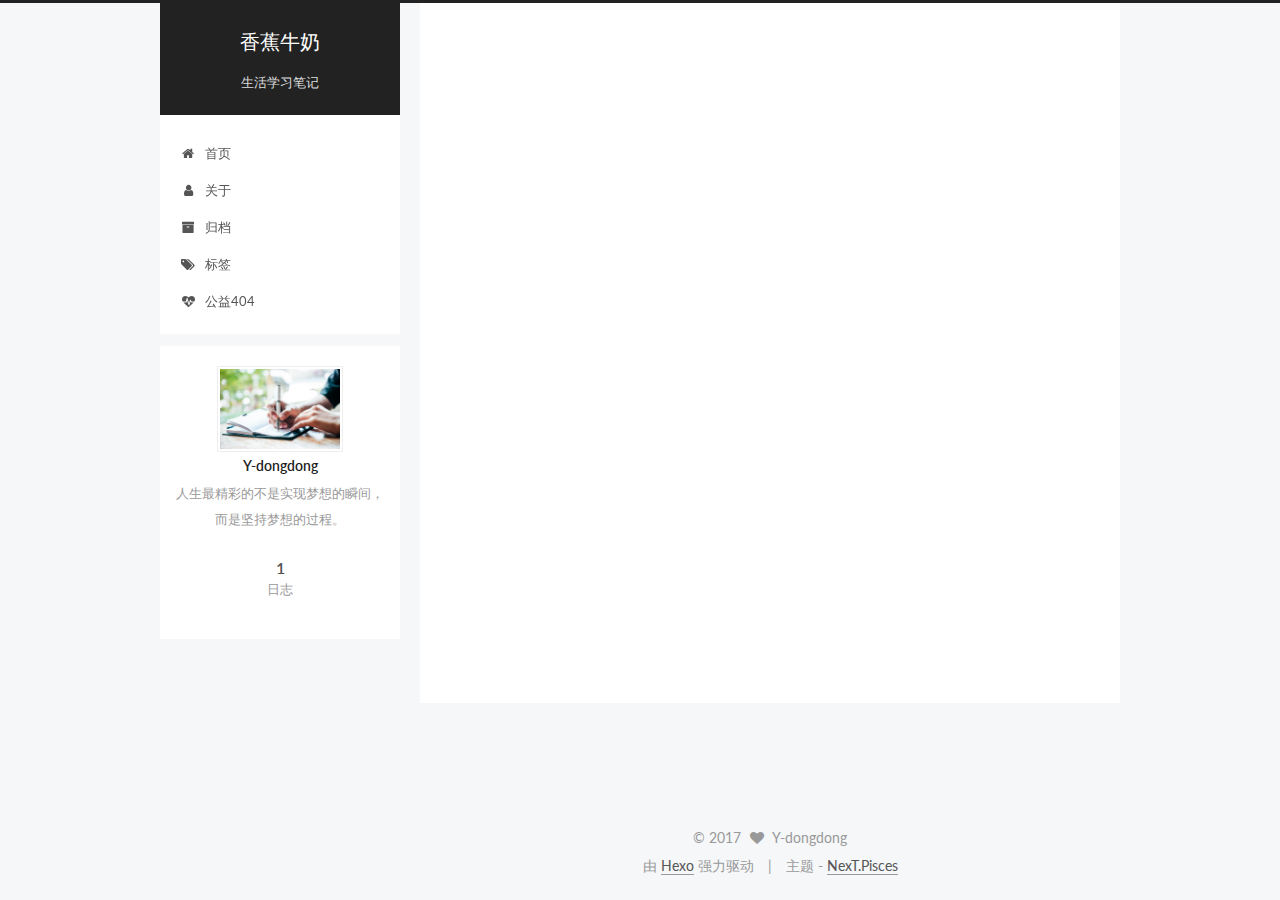
<file: index.html>
<!DOCTYPE html>



  


<html class="theme-next pisces use-motion" lang="zh-Hans">
<head>
  <meta charset="UTF-8"/>
<meta http-equiv="X-UA-Compatible" content="IE=edge" />
<meta name="viewport" content="width=device-width, initial-scale=1, maximum-scale=1"/>









<meta http-equiv="Cache-Control" content="no-transform" />
<meta http-equiv="Cache-Control" content="no-siteapp" />















  
  
  <link href="/lib/fancybox/source/jquery.fancybox.css?v=2.1.5" rel="stylesheet" type="text/css" />




  
  
  
  

  
    
    
  

  

  

  

  

  
    
    
    <link href="//fonts.googleapis.com/css?family=Lato:300,300italic,400,400italic,700,700italic&subset=latin,latin-ext" rel="stylesheet" type="text/css">
  






<link href="/lib/font-awesome/css/font-awesome.min.css?v=4.6.2" rel="stylesheet" type="text/css" />

<link href="/css/main.css?v=5.1.1" rel="stylesheet" type="text/css" />


  <meta name="keywords" content="Hexo, NexT" />








  <link rel="shortcut icon" type="image/x-icon" href="/favicon.ico?v=5.1.1" />






<meta name="description" content="人生最精彩的不是实现梦想的瞬间，而是坚持梦想的过程。">
<meta property="og:type" content="website">
<meta property="og:title" content="香蕉牛奶">
<meta property="og:url" content="http://yoursite.com/index.html">
<meta property="og:site_name" content="香蕉牛奶">
<meta property="og:description" content="人生最精彩的不是实现梦想的瞬间，而是坚持梦想的过程。">
<meta property="og:locale" content="zh-Hans">
<meta name="twitter:card" content="summary">
<meta name="twitter:title" content="香蕉牛奶">
<meta name="twitter:description" content="人生最精彩的不是实现梦想的瞬间，而是坚持梦想的过程。">



<script type="text/javascript" id="hexo.configurations">
  var NexT = window.NexT || {};
  var CONFIG = {
    root: '/',
    scheme: 'Pisces',
    sidebar: {"position":"left","display":"post","offset":12,"offset_float":0,"b2t":false,"scrollpercent":false,"onmobile":false},
    fancybox: true,
    motion: true,
    duoshuo: {
      userId: '0',
      author: '博主'
    },
    algolia: {
      applicationID: '',
      apiKey: '',
      indexName: '',
      hits: {"per_page":10},
      labels: {"input_placeholder":"Search for Posts","hits_empty":"We didn't find any results for the search: ${query}","hits_stats":"${hits} results found in ${time} ms"}
    }
  };
</script>



  <link rel="canonical" href="http://yoursite.com/"/>





  <title>香蕉牛奶</title>
  














</head>

<body itemscope itemtype="http://schema.org/WebPage" lang="zh-Hans">

  
  
    
  

  <div class="container sidebar-position-left 
   page-home 
 ">
    <div class="headband"></div>

    <header id="header" class="header" itemscope itemtype="http://schema.org/WPHeader">
      <div class="header-inner"><div class="site-brand-wrapper">
  <div class="site-meta ">
    

    <div class="custom-logo-site-title">
      <a href="/"  class="brand" rel="start">
        <span class="logo-line-before"><i></i></span>
        <span class="site-title">香蕉牛奶</span>
        <span class="logo-line-after"><i></i></span>
      </a>
    </div>
      
        <p class="site-subtitle">生活学习笔记</p>
      
  </div>

  <div class="site-nav-toggle">
    <button>
      <span class="btn-bar"></span>
      <span class="btn-bar"></span>
      <span class="btn-bar"></span>
    </button>
  </div>
</div>

<nav class="site-nav">
  

  
    <ul id="menu" class="menu">
      
        
        <li class="menu-item menu-item-home">
          <a href="/" rel="section">
            
              <i class="menu-item-icon fa fa-fw fa-home"></i> <br />
            
            首页
          </a>
        </li>
      
        
        <li class="menu-item menu-item-about">
          <a href="/about/" rel="section">
            
              <i class="menu-item-icon fa fa-fw fa-user"></i> <br />
            
            关于
          </a>
        </li>
      
        
        <li class="menu-item menu-item-archives">
          <a href="/archives/" rel="section">
            
              <i class="menu-item-icon fa fa-fw fa-archive"></i> <br />
            
            归档
          </a>
        </li>
      
        
        <li class="menu-item menu-item-tags">
          <a href="/tags/" rel="section">
            
              <i class="menu-item-icon fa fa-fw fa-tags"></i> <br />
            
            标签
          </a>
        </li>
      
        
        <li class="menu-item menu-item-commonweal">
          <a href="/404.html" rel="section">
            
              <i class="menu-item-icon fa fa-fw fa-heartbeat"></i> <br />
            
            公益404
          </a>
        </li>
      

      
    </ul>
  

  
</nav>



 </div>
    </header>

    <main id="main" class="main">
      <div class="main-inner">
        <div class="content-wrap">
          <div id="content" class="content">
            
  <section id="posts" class="posts-expand">
    
      

  

  
  
  

  <article class="post post-type-normal " itemscope itemtype="http://schema.org/Article">
    <link itemprop="mainEntityOfPage" href="http://yoursite.com/2017/07/20/first-blog/">

    <span hidden itemprop="author" itemscope itemtype="http://schema.org/Person">
      <meta itemprop="name" content="Y-dongdong">
      <meta itemprop="description" content="">
      <meta itemprop="image" content="/uploads/note.jpg">
    </span>

    <span hidden itemprop="publisher" itemscope itemtype="http://schema.org/Organization">
      <meta itemprop="name" content="香蕉牛奶">
    </span>

    
      <header class="post-header">

        
        
          <h1 class="post-title" itemprop="name headline">
                
                <a class="post-title-link" href="/2017/07/20/first-blog/" itemprop="url">first blog</a></h1>
        

        <div class="post-meta">
          <span class="post-time">
            
              <span class="post-meta-item-icon">
                <i class="fa fa-calendar-o"></i>
              </span>
              
                <span class="post-meta-item-text">发表于</span>
              
              <time title="创建于" itemprop="dateCreated datePublished" datetime="2017-07-20T14:56:31+08:00">
                2017-07-20
              </time>
            

            

            
          </span>

          

          
            
          

          
          

          

          

          

        </div>
      </header>
    

    <div class="post-body" itemprop="articleBody">

      
      

      
        
          
            
          
        
      
    </div>

    <div>
      
    </div>

    <div>
      
    </div>

    <div>
      
    </div>

    <footer class="post-footer">
      

      

      

      
      
        <div class="post-eof"></div>
      
    </footer>
  </article>


    
  </section>

  


          </div>
          


          

        </div>
        
          
  
  <div class="sidebar-toggle">
    <div class="sidebar-toggle-line-wrap">
      <span class="sidebar-toggle-line sidebar-toggle-line-first"></span>
      <span class="sidebar-toggle-line sidebar-toggle-line-middle"></span>
      <span class="sidebar-toggle-line sidebar-toggle-line-last"></span>
    </div>
  </div>

  <aside id="sidebar" class="sidebar">
    
    <div class="sidebar-inner">

      

      

      <section class="site-overview sidebar-panel sidebar-panel-active">
        <div class="site-author motion-element" itemprop="author" itemscope itemtype="http://schema.org/Person">
          <img class="site-author-image" itemprop="image"
               src="/uploads/note.jpg"
               alt="Y-dongdong" />
          <p class="site-author-name" itemprop="name">Y-dongdong</p>
           
              <p class="site-description motion-element" itemprop="description">人生最精彩的不是实现梦想的瞬间，而是坚持梦想的过程。</p>
          
        </div>
        <nav class="site-state motion-element">

          
            <div class="site-state-item site-state-posts">
              <a href="/archives/">
                <span class="site-state-item-count">1</span>
                <span class="site-state-item-name">日志</span>
              </a>
            </div>
          

          

          

        </nav>

        

        <div class="links-of-author motion-element">
          
        </div>

        
        

        
        

        


      </section>

      

      

    </div>
  </aside>


        
      </div>
    </main>

    <footer id="footer" class="footer">
      <div class="footer-inner">
        <div class="copyright" >
  
  &copy; 
  <span itemprop="copyrightYear">2017</span>
  <span class="with-love">
    <i class="fa fa-heart"></i>
  </span>
  <span class="author" itemprop="copyrightHolder">Y-dongdong</span>
</div>


<div class="powered-by">
  由 <a class="theme-link" href="https://hexo.io">Hexo</a> 强力驱动
</div>

<div class="theme-info">
  主题 -
  <a class="theme-link" href="https://github.com/iissnan/hexo-theme-next">
    NexT.Pisces
  </a>
</div>


        

        
      </div>
    </footer>

    
      <div class="back-to-top">
        <i class="fa fa-arrow-up"></i>
        
      </div>
    

  </div>

  

<script type="text/javascript">
  if (Object.prototype.toString.call(window.Promise) !== '[object Function]') {
    window.Promise = null;
  }
</script>









  












  
  <script type="text/javascript" src="/lib/jquery/index.js?v=2.1.3"></script>

  
  <script type="text/javascript" src="/lib/fastclick/lib/fastclick.min.js?v=1.0.6"></script>

  
  <script type="text/javascript" src="/lib/jquery_lazyload/jquery.lazyload.js?v=1.9.7"></script>

  
  <script type="text/javascript" src="/lib/velocity/velocity.min.js?v=1.2.1"></script>

  
  <script type="text/javascript" src="/lib/velocity/velocity.ui.min.js?v=1.2.1"></script>

  
  <script type="text/javascript" src="/lib/fancybox/source/jquery.fancybox.pack.js?v=2.1.5"></script>


  


  <script type="text/javascript" src="/js/src/utils.js?v=5.1.1"></script>

  <script type="text/javascript" src="/js/src/motion.js?v=5.1.1"></script>



  
  


  <script type="text/javascript" src="/js/src/affix.js?v=5.1.1"></script>

  <script type="text/javascript" src="/js/src/schemes/pisces.js?v=5.1.1"></script>



  
    <script type="text/javascript" src="/js/src/scrollspy.js?v=5.1.1"></script>
<script type="text/javascript" src="/js/src/post-details.js?v=5.1.1"></script>

  

  


  <script type="text/javascript" src="/js/src/bootstrap.js?v=5.1.1"></script>



  


  




	





  





  






  





  

  

  

  

  

  

</body>
</html>
</file>
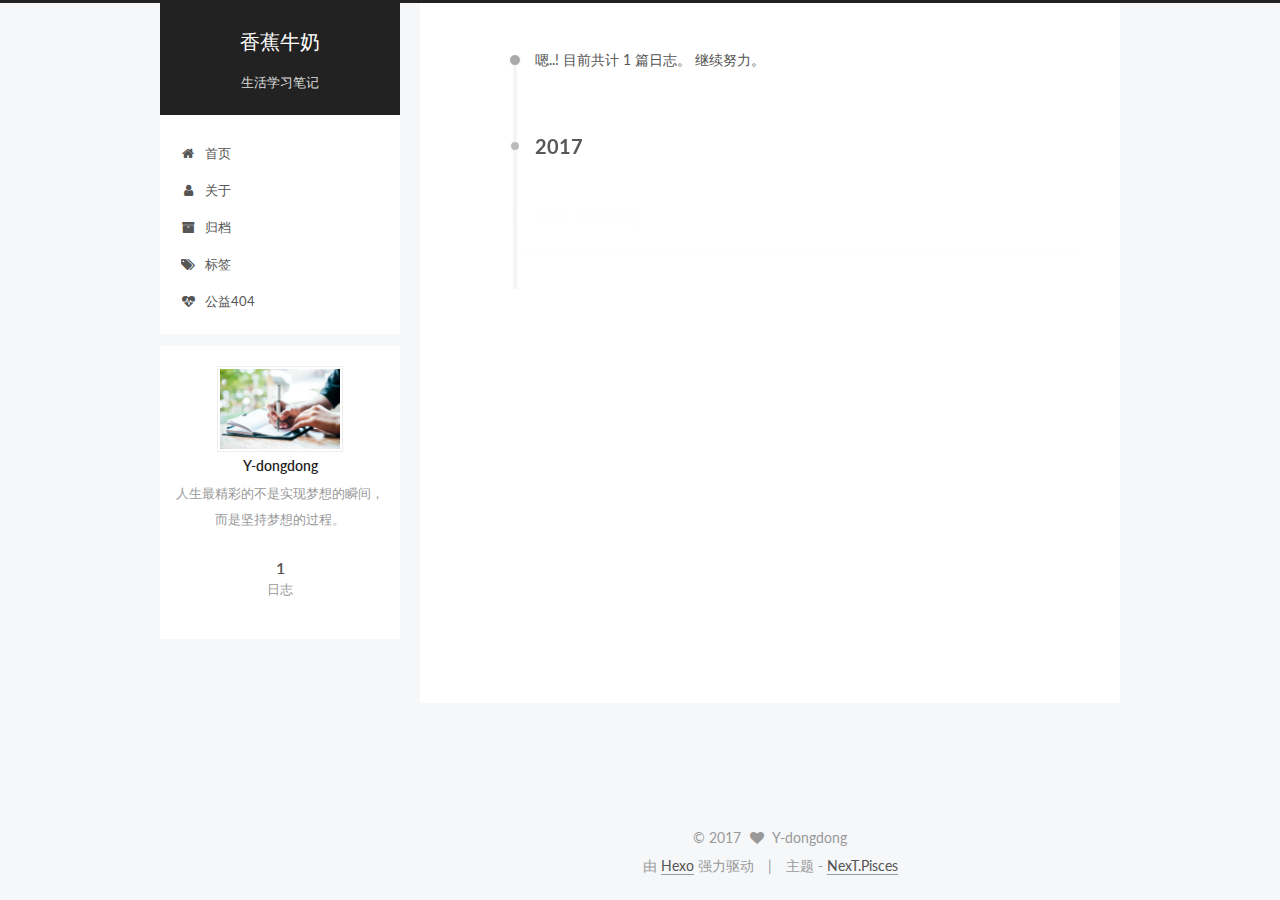
<file: archives/index.html>
<!DOCTYPE html>



  


<html class="theme-next pisces use-motion" lang="zh-Hans">
<head>
  <meta charset="UTF-8"/>
<meta http-equiv="X-UA-Compatible" content="IE=edge" />
<meta name="viewport" content="width=device-width, initial-scale=1, maximum-scale=1"/>









<meta http-equiv="Cache-Control" content="no-transform" />
<meta http-equiv="Cache-Control" content="no-siteapp" />















  
  
  <link href="/lib/fancybox/source/jquery.fancybox.css?v=2.1.5" rel="stylesheet" type="text/css" />




  
  
  
  

  
    
    
  

  

  

  

  

  
    
    
    <link href="//fonts.googleapis.com/css?family=Lato:300,300italic,400,400italic,700,700italic&subset=latin,latin-ext" rel="stylesheet" type="text/css">
  






<link href="/lib/font-awesome/css/font-awesome.min.css?v=4.6.2" rel="stylesheet" type="text/css" />

<link href="/css/main.css?v=5.1.1" rel="stylesheet" type="text/css" />


  <meta name="keywords" content="Hexo, NexT" />








  <link rel="shortcut icon" type="image/x-icon" href="/favicon.ico?v=5.1.1" />






<meta name="description" content="人生最精彩的不是实现梦想的瞬间，而是坚持梦想的过程。">
<meta property="og:type" content="website">
<meta property="og:title" content="香蕉牛奶">
<meta property="og:url" content="http://yoursite.com/archives/index.html">
<meta property="og:site_name" content="香蕉牛奶">
<meta property="og:description" content="人生最精彩的不是实现梦想的瞬间，而是坚持梦想的过程。">
<meta property="og:locale" content="zh-Hans">
<meta name="twitter:card" content="summary">
<meta name="twitter:title" content="香蕉牛奶">
<meta name="twitter:description" content="人生最精彩的不是实现梦想的瞬间，而是坚持梦想的过程。">



<script type="text/javascript" id="hexo.configurations">
  var NexT = window.NexT || {};
  var CONFIG = {
    root: '/',
    scheme: 'Pisces',
    sidebar: {"position":"left","display":"post","offset":12,"offset_float":0,"b2t":false,"scrollpercent":false,"onmobile":false},
    fancybox: true,
    motion: true,
    duoshuo: {
      userId: '0',
      author: '博主'
    },
    algolia: {
      applicationID: '',
      apiKey: '',
      indexName: '',
      hits: {"per_page":10},
      labels: {"input_placeholder":"Search for Posts","hits_empty":"We didn't find any results for the search: ${query}","hits_stats":"${hits} results found in ${time} ms"}
    }
  };
</script>



  <link rel="canonical" href="http://yoursite.com/archives/"/>





  <title>归档 | 香蕉牛奶</title>
  














</head>

<body itemscope itemtype="http://schema.org/WebPage" lang="zh-Hans">

  
  
    
  

  <div class="container sidebar-position-left  page-archive  ">
    <div class="headband"></div>

    <header id="header" class="header" itemscope itemtype="http://schema.org/WPHeader">
      <div class="header-inner"><div class="site-brand-wrapper">
  <div class="site-meta ">
    

    <div class="custom-logo-site-title">
      <a href="/"  class="brand" rel="start">
        <span class="logo-line-before"><i></i></span>
        <span class="site-title">香蕉牛奶</span>
        <span class="logo-line-after"><i></i></span>
      </a>
    </div>
      
        <p class="site-subtitle">生活学习笔记</p>
      
  </div>

  <div class="site-nav-toggle">
    <button>
      <span class="btn-bar"></span>
      <span class="btn-bar"></span>
      <span class="btn-bar"></span>
    </button>
  </div>
</div>

<nav class="site-nav">
  

  
    <ul id="menu" class="menu">
      
        
        <li class="menu-item menu-item-home">
          <a href="/" rel="section">
            
              <i class="menu-item-icon fa fa-fw fa-home"></i> <br />
            
            首页
          </a>
        </li>
      
        
        <li class="menu-item menu-item-about">
          <a href="/about/" rel="section">
            
              <i class="menu-item-icon fa fa-fw fa-user"></i> <br />
            
            关于
          </a>
        </li>
      
        
        <li class="menu-item menu-item-archives">
          <a href="/archives/" rel="section">
            
              <i class="menu-item-icon fa fa-fw fa-archive"></i> <br />
            
            归档
          </a>
        </li>
      
        
        <li class="menu-item menu-item-tags">
          <a href="/tags/" rel="section">
            
              <i class="menu-item-icon fa fa-fw fa-tags"></i> <br />
            
            标签
          </a>
        </li>
      
        
        <li class="menu-item menu-item-commonweal">
          <a href="/404.html" rel="section">
            
              <i class="menu-item-icon fa fa-fw fa-heartbeat"></i> <br />
            
            公益404
          </a>
        </li>
      

      
    </ul>
  

  
</nav>



 </div>
    </header>

    <main id="main" class="main">
      <div class="main-inner">
        <div class="content-wrap">
          <div id="content" class="content">
            

  <section id="posts" class="posts-collapse">
    <span class="archive-move-on"></span>

    <span class="archive-page-counter">
      
      
      
        
      
      嗯..! 目前共计 1 篇日志。 继续努力。
    </span>

    

      
      
      

      
        
        <div class="collection-title">
          <h2 class="archive-year motion-element" id="archive-year-2017">2017</h2>
        </div>
      
      

      

  <article class="post post-type-normal" itemscope itemtype="http://schema.org/Article">
    <header class="post-header">

      <h2 class="post-title">
        
            <a class="post-title-link" href="/2017/07/20/first-blog/" itemprop="url">
              
                <span itemprop="name">first blog</span>
              
            </a>
        
      </h2>

      <div class="post-meta">
        <time class="post-time" itemprop="dateCreated"
              datetime="2017-07-20T14:56:31+08:00"
              content="2017-07-20" >
          07-20
        </time>
      </div>

    </header>
  </article>



    

  </section>

  



          </div>
          


          

        </div>
        
          
  
  <div class="sidebar-toggle">
    <div class="sidebar-toggle-line-wrap">
      <span class="sidebar-toggle-line sidebar-toggle-line-first"></span>
      <span class="sidebar-toggle-line sidebar-toggle-line-middle"></span>
      <span class="sidebar-toggle-line sidebar-toggle-line-last"></span>
    </div>
  </div>

  <aside id="sidebar" class="sidebar">
    
    <div class="sidebar-inner">

      

      

      <section class="site-overview sidebar-panel sidebar-panel-active">
        <div class="site-author motion-element" itemprop="author" itemscope itemtype="http://schema.org/Person">
          <img class="site-author-image" itemprop="image"
               src="/uploads/note.jpg"
               alt="Y-dongdong" />
          <p class="site-author-name" itemprop="name">Y-dongdong</p>
           
              <p class="site-description motion-element" itemprop="description">人生最精彩的不是实现梦想的瞬间，而是坚持梦想的过程。</p>
          
        </div>
        <nav class="site-state motion-element">

          
            <div class="site-state-item site-state-posts">
              <a href="/archives/">
                <span class="site-state-item-count">1</span>
                <span class="site-state-item-name">日志</span>
              </a>
            </div>
          

          

          

        </nav>

        

        <div class="links-of-author motion-element">
          
        </div>

        
        

        
        

        


      </section>

      

      

    </div>
  </aside>


        
      </div>
    </main>

    <footer id="footer" class="footer">
      <div class="footer-inner">
        <div class="copyright" >
  
  &copy; 
  <span itemprop="copyrightYear">2017</span>
  <span class="with-love">
    <i class="fa fa-heart"></i>
  </span>
  <span class="author" itemprop="copyrightHolder">Y-dongdong</span>
</div>


<div class="powered-by">
  由 <a class="theme-link" href="https://hexo.io">Hexo</a> 强力驱动
</div>

<div class="theme-info">
  主题 -
  <a class="theme-link" href="https://github.com/iissnan/hexo-theme-next">
    NexT.Pisces
  </a>
</div>


        

        
      </div>
    </footer>

    
      <div class="back-to-top">
        <i class="fa fa-arrow-up"></i>
        
      </div>
    

  </div>

  

<script type="text/javascript">
  if (Object.prototype.toString.call(window.Promise) !== '[object Function]') {
    window.Promise = null;
  }
</script>









  












  
  <script type="text/javascript" src="/lib/jquery/index.js?v=2.1.3"></script>

  
  <script type="text/javascript" src="/lib/fastclick/lib/fastclick.min.js?v=1.0.6"></script>

  
  <script type="text/javascript" src="/lib/jquery_lazyload/jquery.lazyload.js?v=1.9.7"></script>

  
  <script type="text/javascript" src="/lib/velocity/velocity.min.js?v=1.2.1"></script>

  
  <script type="text/javascript" src="/lib/velocity/velocity.ui.min.js?v=1.2.1"></script>

  
  <script type="text/javascript" src="/lib/fancybox/source/jquery.fancybox.pack.js?v=2.1.5"></script>


  


  <script type="text/javascript" src="/js/src/utils.js?v=5.1.1"></script>

  <script type="text/javascript" src="/js/src/motion.js?v=5.1.1"></script>



  
  


  <script type="text/javascript" src="/js/src/affix.js?v=5.1.1"></script>

  <script type="text/javascript" src="/js/src/schemes/pisces.js?v=5.1.1"></script>



  
  
    <script type="text/javascript" id="motion.page.archive">
      $('.archive-year').velocity('transition.slideLeftIn');
    </script>
  


  


  <script type="text/javascript" src="/js/src/bootstrap.js?v=5.1.1"></script>



  


  




	





  





  






  





  

  

  

  

  

  

</body>
</html>
</file>
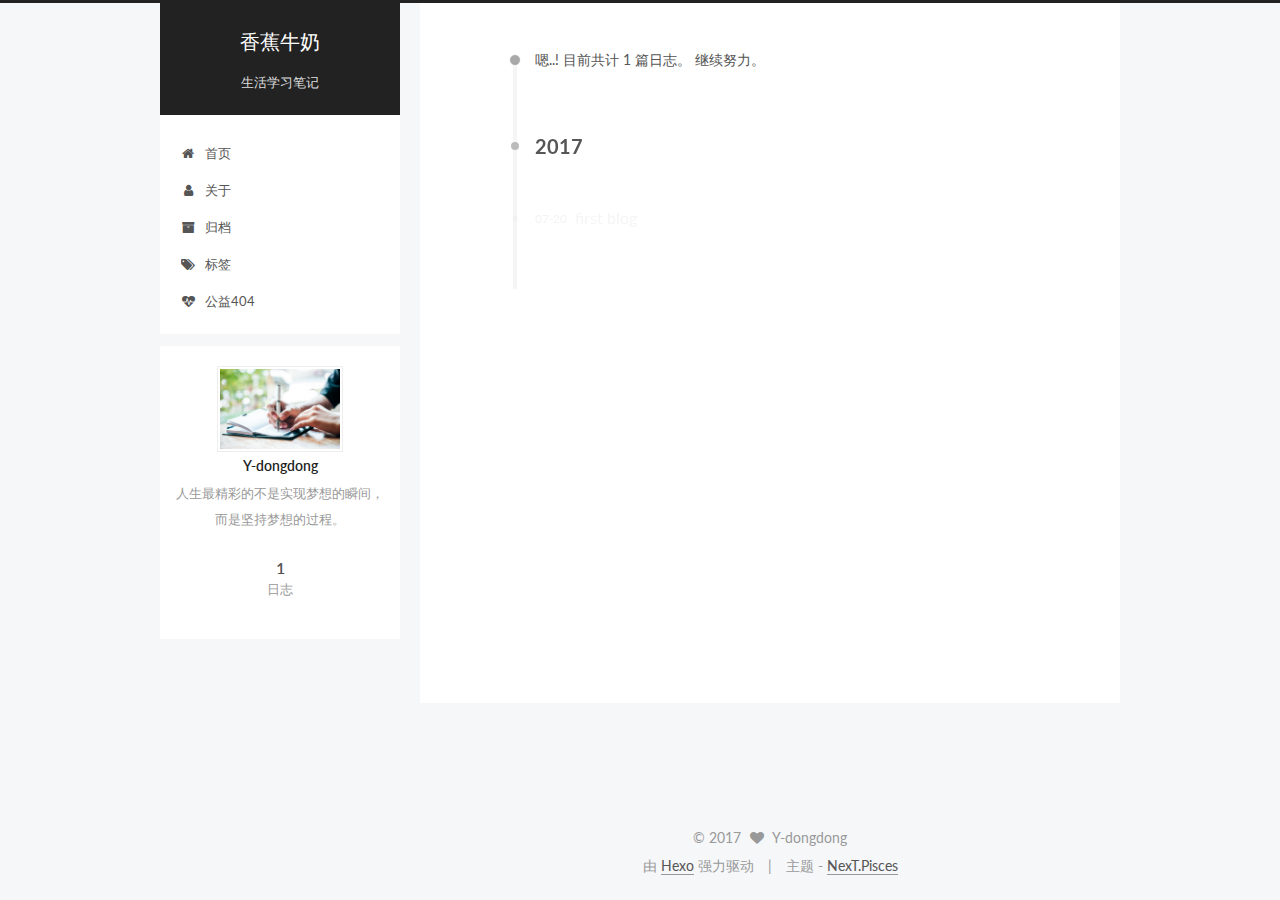
<file: archives/2017/index.html>
<!DOCTYPE html>



  


<html class="theme-next pisces use-motion" lang="zh-Hans">
<head>
  <meta charset="UTF-8"/>
<meta http-equiv="X-UA-Compatible" content="IE=edge" />
<meta name="viewport" content="width=device-width, initial-scale=1, maximum-scale=1"/>









<meta http-equiv="Cache-Control" content="no-transform" />
<meta http-equiv="Cache-Control" content="no-siteapp" />















  
  
  <link href="/lib/fancybox/source/jquery.fancybox.css?v=2.1.5" rel="stylesheet" type="text/css" />




  
  
  
  

  
    
    
  

  

  

  

  

  
    
    
    <link href="//fonts.googleapis.com/css?family=Lato:300,300italic,400,400italic,700,700italic&subset=latin,latin-ext" rel="stylesheet" type="text/css">
  






<link href="/lib/font-awesome/css/font-awesome.min.css?v=4.6.2" rel="stylesheet" type="text/css" />

<link href="/css/main.css?v=5.1.1" rel="stylesheet" type="text/css" />


  <meta name="keywords" content="Hexo, NexT" />








  <link rel="shortcut icon" type="image/x-icon" href="/favicon.ico?v=5.1.1" />






<meta name="description" content="人生最精彩的不是实现梦想的瞬间，而是坚持梦想的过程。">
<meta property="og:type" content="website">
<meta property="og:title" content="香蕉牛奶">
<meta property="og:url" content="http://yoursite.com/archives/2017/index.html">
<meta property="og:site_name" content="香蕉牛奶">
<meta property="og:description" content="人生最精彩的不是实现梦想的瞬间，而是坚持梦想的过程。">
<meta property="og:locale" content="zh-Hans">
<meta name="twitter:card" content="summary">
<meta name="twitter:title" content="香蕉牛奶">
<meta name="twitter:description" content="人生最精彩的不是实现梦想的瞬间，而是坚持梦想的过程。">



<script type="text/javascript" id="hexo.configurations">
  var NexT = window.NexT || {};
  var CONFIG = {
    root: '/',
    scheme: 'Pisces',
    sidebar: {"position":"left","display":"post","offset":12,"offset_float":0,"b2t":false,"scrollpercent":false,"onmobile":false},
    fancybox: true,
    motion: true,
    duoshuo: {
      userId: '0',
      author: '博主'
    },
    algolia: {
      applicationID: '',
      apiKey: '',
      indexName: '',
      hits: {"per_page":10},
      labels: {"input_placeholder":"Search for Posts","hits_empty":"We didn't find any results for the search: ${query}","hits_stats":"${hits} results found in ${time} ms"}
    }
  };
</script>



  <link rel="canonical" href="http://yoursite.com/archives/2017/"/>





  <title>归档 | 香蕉牛奶</title>
  














</head>

<body itemscope itemtype="http://schema.org/WebPage" lang="zh-Hans">

  
  
    
  

  <div class="container sidebar-position-left  page-archive  ">
    <div class="headband"></div>

    <header id="header" class="header" itemscope itemtype="http://schema.org/WPHeader">
      <div class="header-inner"><div class="site-brand-wrapper">
  <div class="site-meta ">
    

    <div class="custom-logo-site-title">
      <a href="/"  class="brand" rel="start">
        <span class="logo-line-before"><i></i></span>
        <span class="site-title">香蕉牛奶</span>
        <span class="logo-line-after"><i></i></span>
      </a>
    </div>
      
        <p class="site-subtitle">生活学习笔记</p>
      
  </div>

  <div class="site-nav-toggle">
    <button>
      <span class="btn-bar"></span>
      <span class="btn-bar"></span>
      <span class="btn-bar"></span>
    </button>
  </div>
</div>

<nav class="site-nav">
  

  
    <ul id="menu" class="menu">
      
        
        <li class="menu-item menu-item-home">
          <a href="/" rel="section">
            
              <i class="menu-item-icon fa fa-fw fa-home"></i> <br />
            
            首页
          </a>
        </li>
      
        
        <li class="menu-item menu-item-about">
          <a href="/about/" rel="section">
            
              <i class="menu-item-icon fa fa-fw fa-user"></i> <br />
            
            关于
          </a>
        </li>
      
        
        <li class="menu-item menu-item-archives">
          <a href="/archives/" rel="section">
            
              <i class="menu-item-icon fa fa-fw fa-archive"></i> <br />
            
            归档
          </a>
        </li>
      
        
        <li class="menu-item menu-item-tags">
          <a href="/tags/" rel="section">
            
              <i class="menu-item-icon fa fa-fw fa-tags"></i> <br />
            
            标签
          </a>
        </li>
      
        
        <li class="menu-item menu-item-commonweal">
          <a href="/404.html" rel="section">
            
              <i class="menu-item-icon fa fa-fw fa-heartbeat"></i> <br />
            
            公益404
          </a>
        </li>
      

      
    </ul>
  

  
</nav>



 </div>
    </header>

    <main id="main" class="main">
      <div class="main-inner">
        <div class="content-wrap">
          <div id="content" class="content">
            

  <section id="posts" class="posts-collapse">
    <span class="archive-move-on"></span>

    <span class="archive-page-counter">
      
      
      
        
      
      嗯..! 目前共计 1 篇日志。 继续努力。
    </span>

    

      
      
      

      
        
        <div class="collection-title">
          <h2 class="archive-year motion-element" id="archive-year-2017">2017</h2>
        </div>
      
      

      

  <article class="post post-type-normal" itemscope itemtype="http://schema.org/Article">
    <header class="post-header">

      <h2 class="post-title">
        
            <a class="post-title-link" href="/2017/07/20/first-blog/" itemprop="url">
              
                <span itemprop="name">first blog</span>
              
            </a>
        
      </h2>

      <div class="post-meta">
        <time class="post-time" itemprop="dateCreated"
              datetime="2017-07-20T14:56:31+08:00"
              content="2017-07-20" >
          07-20
        </time>
      </div>

    </header>
  </article>



    

  </section>

  



          </div>
          


          

        </div>
        
          
  
  <div class="sidebar-toggle">
    <div class="sidebar-toggle-line-wrap">
      <span class="sidebar-toggle-line sidebar-toggle-line-first"></span>
      <span class="sidebar-toggle-line sidebar-toggle-line-middle"></span>
      <span class="sidebar-toggle-line sidebar-toggle-line-last"></span>
    </div>
  </div>

  <aside id="sidebar" class="sidebar">
    
    <div class="sidebar-inner">

      

      

      <section class="site-overview sidebar-panel sidebar-panel-active">
        <div class="site-author motion-element" itemprop="author" itemscope itemtype="http://schema.org/Person">
          <img class="site-author-image" itemprop="image"
               src="/uploads/note.jpg"
               alt="Y-dongdong" />
          <p class="site-author-name" itemprop="name">Y-dongdong</p>
           
              <p class="site-description motion-element" itemprop="description">人生最精彩的不是实现梦想的瞬间，而是坚持梦想的过程。</p>
          
        </div>
        <nav class="site-state motion-element">

          
            <div class="site-state-item site-state-posts">
              <a href="/archives/">
                <span class="site-state-item-count">1</span>
                <span class="site-state-item-name">日志</span>
              </a>
            </div>
          

          

          

        </nav>

        

        <div class="links-of-author motion-element">
          
        </div>

        
        

        
        

        


      </section>

      

      

    </div>
  </aside>


        
      </div>
    </main>

    <footer id="footer" class="footer">
      <div class="footer-inner">
        <div class="copyright" >
  
  &copy; 
  <span itemprop="copyrightYear">2017</span>
  <span class="with-love">
    <i class="fa fa-heart"></i>
  </span>
  <span class="author" itemprop="copyrightHolder">Y-dongdong</span>
</div>


<div class="powered-by">
  由 <a class="theme-link" href="https://hexo.io">Hexo</a> 强力驱动
</div>

<div class="theme-info">
  主题 -
  <a class="theme-link" href="https://github.com/iissnan/hexo-theme-next">
    NexT.Pisces
  </a>
</div>


        

        
      </div>
    </footer>

    
      <div class="back-to-top">
        <i class="fa fa-arrow-up"></i>
        
      </div>
    

  </div>

  

<script type="text/javascript">
  if (Object.prototype.toString.call(window.Promise) !== '[object Function]') {
    window.Promise = null;
  }
</script>









  












  
  <script type="text/javascript" src="/lib/jquery/index.js?v=2.1.3"></script>

  
  <script type="text/javascript" src="/lib/fastclick/lib/fastclick.min.js?v=1.0.6"></script>

  
  <script type="text/javascript" src="/lib/jquery_lazyload/jquery.lazyload.js?v=1.9.7"></script>

  
  <script type="text/javascript" src="/lib/velocity/velocity.min.js?v=1.2.1"></script>

  
  <script type="text/javascript" src="/lib/velocity/velocity.ui.min.js?v=1.2.1"></script>

  
  <script type="text/javascript" src="/lib/fancybox/source/jquery.fancybox.pack.js?v=2.1.5"></script>


  


  <script type="text/javascript" src="/js/src/utils.js?v=5.1.1"></script>

  <script type="text/javascript" src="/js/src/motion.js?v=5.1.1"></script>



  
  


  <script type="text/javascript" src="/js/src/affix.js?v=5.1.1"></script>

  <script type="text/javascript" src="/js/src/schemes/pisces.js?v=5.1.1"></script>



  
  
    <script type="text/javascript" id="motion.page.archive">
      $('.archive-year').velocity('transition.slideLeftIn');
    </script>
  


  


  <script type="text/javascript" src="/js/src/bootstrap.js?v=5.1.1"></script>



  


  




	





  





  






  





  

  

  

  

  

  

</body>
</html>
</file>
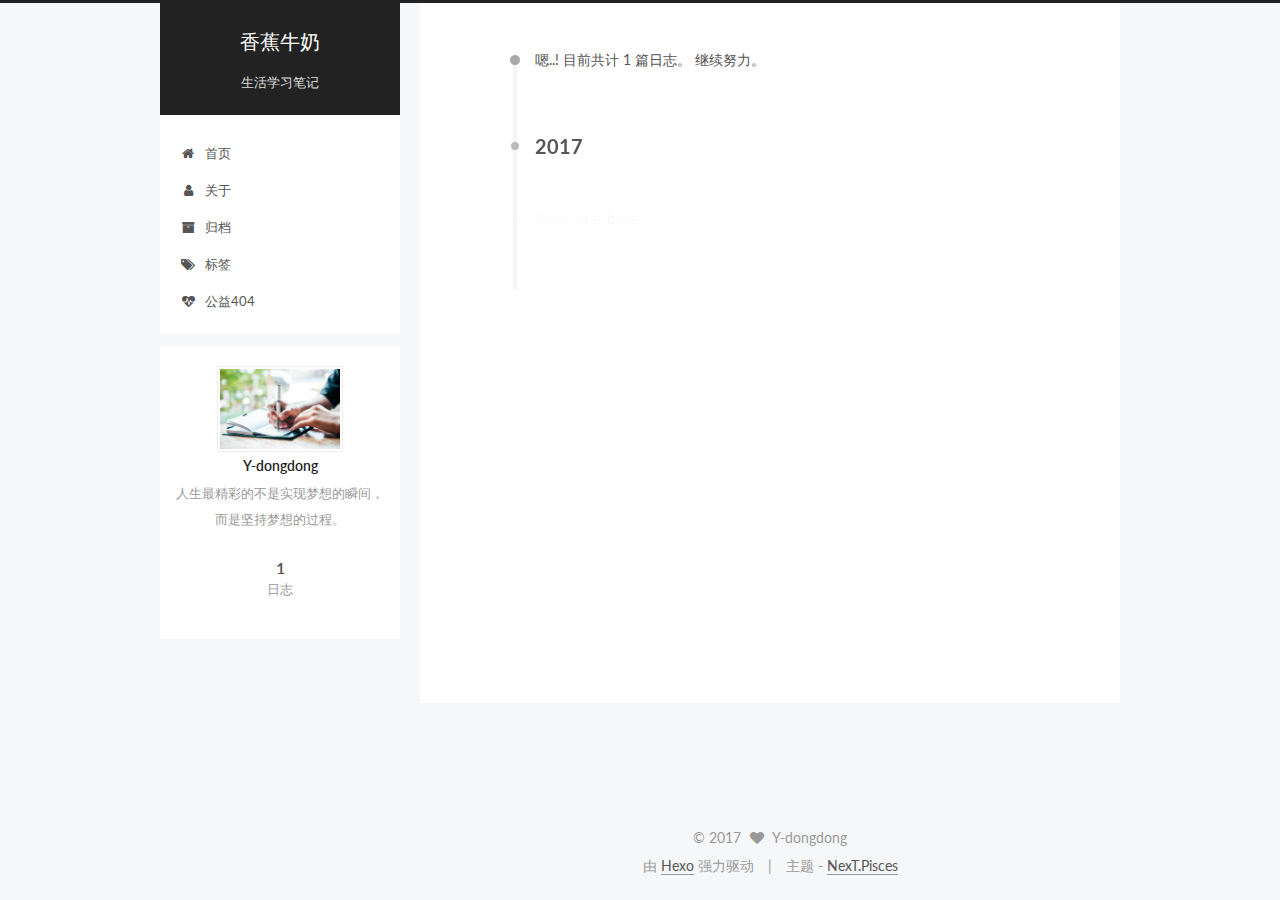
<file: archives/2017/07/index.html>
<!DOCTYPE html>



  


<html class="theme-next pisces use-motion" lang="zh-Hans">
<head>
  <meta charset="UTF-8"/>
<meta http-equiv="X-UA-Compatible" content="IE=edge" />
<meta name="viewport" content="width=device-width, initial-scale=1, maximum-scale=1"/>









<meta http-equiv="Cache-Control" content="no-transform" />
<meta http-equiv="Cache-Control" content="no-siteapp" />















  
  
  <link href="/lib/fancybox/source/jquery.fancybox.css?v=2.1.5" rel="stylesheet" type="text/css" />




  
  
  
  

  
    
    
  

  

  

  

  

  
    
    
    <link href="//fonts.googleapis.com/css?family=Lato:300,300italic,400,400italic,700,700italic&subset=latin,latin-ext" rel="stylesheet" type="text/css">
  






<link href="/lib/font-awesome/css/font-awesome.min.css?v=4.6.2" rel="stylesheet" type="text/css" />

<link href="/css/main.css?v=5.1.1" rel="stylesheet" type="text/css" />


  <meta name="keywords" content="Hexo, NexT" />








  <link rel="shortcut icon" type="image/x-icon" href="/favicon.ico?v=5.1.1" />






<meta name="description" content="人生最精彩的不是实现梦想的瞬间，而是坚持梦想的过程。">
<meta property="og:type" content="website">
<meta property="og:title" content="香蕉牛奶">
<meta property="og:url" content="http://yoursite.com/archives/2017/07/index.html">
<meta property="og:site_name" content="香蕉牛奶">
<meta property="og:description" content="人生最精彩的不是实现梦想的瞬间，而是坚持梦想的过程。">
<meta property="og:locale" content="zh-Hans">
<meta name="twitter:card" content="summary">
<meta name="twitter:title" content="香蕉牛奶">
<meta name="twitter:description" content="人生最精彩的不是实现梦想的瞬间，而是坚持梦想的过程。">



<script type="text/javascript" id="hexo.configurations">
  var NexT = window.NexT || {};
  var CONFIG = {
    root: '/',
    scheme: 'Pisces',
    sidebar: {"position":"left","display":"post","offset":12,"offset_float":0,"b2t":false,"scrollpercent":false,"onmobile":false},
    fancybox: true,
    motion: true,
    duoshuo: {
      userId: '0',
      author: '博主'
    },
    algolia: {
      applicationID: '',
      apiKey: '',
      indexName: '',
      hits: {"per_page":10},
      labels: {"input_placeholder":"Search for Posts","hits_empty":"We didn't find any results for the search: ${query}","hits_stats":"${hits} results found in ${time} ms"}
    }
  };
</script>



  <link rel="canonical" href="http://yoursite.com/archives/2017/07/"/>





  <title>归档 | 香蕉牛奶</title>
  














</head>

<body itemscope itemtype="http://schema.org/WebPage" lang="zh-Hans">

  
  
    
  

  <div class="container sidebar-position-left  page-archive  ">
    <div class="headband"></div>

    <header id="header" class="header" itemscope itemtype="http://schema.org/WPHeader">
      <div class="header-inner"><div class="site-brand-wrapper">
  <div class="site-meta ">
    

    <div class="custom-logo-site-title">
      <a href="/"  class="brand" rel="start">
        <span class="logo-line-before"><i></i></span>
        <span class="site-title">香蕉牛奶</span>
        <span class="logo-line-after"><i></i></span>
      </a>
    </div>
      
        <p class="site-subtitle">生活学习笔记</p>
      
  </div>

  <div class="site-nav-toggle">
    <button>
      <span class="btn-bar"></span>
      <span class="btn-bar"></span>
      <span class="btn-bar"></span>
    </button>
  </div>
</div>

<nav class="site-nav">
  

  
    <ul id="menu" class="menu">
      
        
        <li class="menu-item menu-item-home">
          <a href="/" rel="section">
            
              <i class="menu-item-icon fa fa-fw fa-home"></i> <br />
            
            首页
          </a>
        </li>
      
        
        <li class="menu-item menu-item-about">
          <a href="/about/" rel="section">
            
              <i class="menu-item-icon fa fa-fw fa-user"></i> <br />
            
            关于
          </a>
        </li>
      
        
        <li class="menu-item menu-item-archives">
          <a href="/archives/" rel="section">
            
              <i class="menu-item-icon fa fa-fw fa-archive"></i> <br />
            
            归档
          </a>
        </li>
      
        
        <li class="menu-item menu-item-tags">
          <a href="/tags/" rel="section">
            
              <i class="menu-item-icon fa fa-fw fa-tags"></i> <br />
            
            标签
          </a>
        </li>
      
        
        <li class="menu-item menu-item-commonweal">
          <a href="/404.html" rel="section">
            
              <i class="menu-item-icon fa fa-fw fa-heartbeat"></i> <br />
            
            公益404
          </a>
        </li>
      

      
    </ul>
  

  
</nav>



 </div>
    </header>

    <main id="main" class="main">
      <div class="main-inner">
        <div class="content-wrap">
          <div id="content" class="content">
            

  <section id="posts" class="posts-collapse">
    <span class="archive-move-on"></span>

    <span class="archive-page-counter">
      
      
      
        
      
      嗯..! 目前共计 1 篇日志。 继续努力。
    </span>

    

      
      
      

      
        
        <div class="collection-title">
          <h2 class="archive-year motion-element" id="archive-year-2017">2017</h2>
        </div>
      
      

      

  <article class="post post-type-normal" itemscope itemtype="http://schema.org/Article">
    <header class="post-header">

      <h2 class="post-title">
        
            <a class="post-title-link" href="/2017/07/20/first-blog/" itemprop="url">
              
                <span itemprop="name">first blog</span>
              
            </a>
        
      </h2>

      <div class="post-meta">
        <time class="post-time" itemprop="dateCreated"
              datetime="2017-07-20T14:56:31+08:00"
              content="2017-07-20" >
          07-20
        </time>
      </div>

    </header>
  </article>



    

  </section>

  



          </div>
          


          

        </div>
        
          
  
  <div class="sidebar-toggle">
    <div class="sidebar-toggle-line-wrap">
      <span class="sidebar-toggle-line sidebar-toggle-line-first"></span>
      <span class="sidebar-toggle-line sidebar-toggle-line-middle"></span>
      <span class="sidebar-toggle-line sidebar-toggle-line-last"></span>
    </div>
  </div>

  <aside id="sidebar" class="sidebar">
    
    <div class="sidebar-inner">

      

      

      <section class="site-overview sidebar-panel sidebar-panel-active">
        <div class="site-author motion-element" itemprop="author" itemscope itemtype="http://schema.org/Person">
          <img class="site-author-image" itemprop="image"
               src="/uploads/note.jpg"
               alt="Y-dongdong" />
          <p class="site-author-name" itemprop="name">Y-dongdong</p>
           
              <p class="site-description motion-element" itemprop="description">人生最精彩的不是实现梦想的瞬间，而是坚持梦想的过程。</p>
          
        </div>
        <nav class="site-state motion-element">

          
            <div class="site-state-item site-state-posts">
              <a href="/archives/">
                <span class="site-state-item-count">1</span>
                <span class="site-state-item-name">日志</span>
              </a>
            </div>
          

          

          

        </nav>

        

        <div class="links-of-author motion-element">
          
        </div>

        
        

        
        

        


      </section>

      

      

    </div>
  </aside>


        
      </div>
    </main>

    <footer id="footer" class="footer">
      <div class="footer-inner">
        <div class="copyright" >
  
  &copy; 
  <span itemprop="copyrightYear">2017</span>
  <span class="with-love">
    <i class="fa fa-heart"></i>
  </span>
  <span class="author" itemprop="copyrightHolder">Y-dongdong</span>
</div>


<div class="powered-by">
  由 <a class="theme-link" href="https://hexo.io">Hexo</a> 强力驱动
</div>

<div class="theme-info">
  主题 -
  <a class="theme-link" href="https://github.com/iissnan/hexo-theme-next">
    NexT.Pisces
  </a>
</div>


        

        
      </div>
    </footer>

    
      <div class="back-to-top">
        <i class="fa fa-arrow-up"></i>
        
      </div>
    

  </div>

  

<script type="text/javascript">
  if (Object.prototype.toString.call(window.Promise) !== '[object Function]') {
    window.Promise = null;
  }
</script>









  












  
  <script type="text/javascript" src="/lib/jquery/index.js?v=2.1.3"></script>

  
  <script type="text/javascript" src="/lib/fastclick/lib/fastclick.min.js?v=1.0.6"></script>

  
  <script type="text/javascript" src="/lib/jquery_lazyload/jquery.lazyload.js?v=1.9.7"></script>

  
  <script type="text/javascript" src="/lib/velocity/velocity.min.js?v=1.2.1"></script>

  
  <script type="text/javascript" src="/lib/velocity/velocity.ui.min.js?v=1.2.1"></script>

  
  <script type="text/javascript" src="/lib/fancybox/source/jquery.fancybox.pack.js?v=2.1.5"></script>


  


  <script type="text/javascript" src="/js/src/utils.js?v=5.1.1"></script>

  <script type="text/javascript" src="/js/src/motion.js?v=5.1.1"></script>



  
  


  <script type="text/javascript" src="/js/src/affix.js?v=5.1.1"></script>

  <script type="text/javascript" src="/js/src/schemes/pisces.js?v=5.1.1"></script>



  
  
    <script type="text/javascript" id="motion.page.archive">
      $('.archive-year').velocity('transition.slideLeftIn');
    </script>
  


  


  <script type="text/javascript" src="/js/src/bootstrap.js?v=5.1.1"></script>



  


  




	





  





  






  





  

  

  

  

  

  

</body>
</html>
</file>
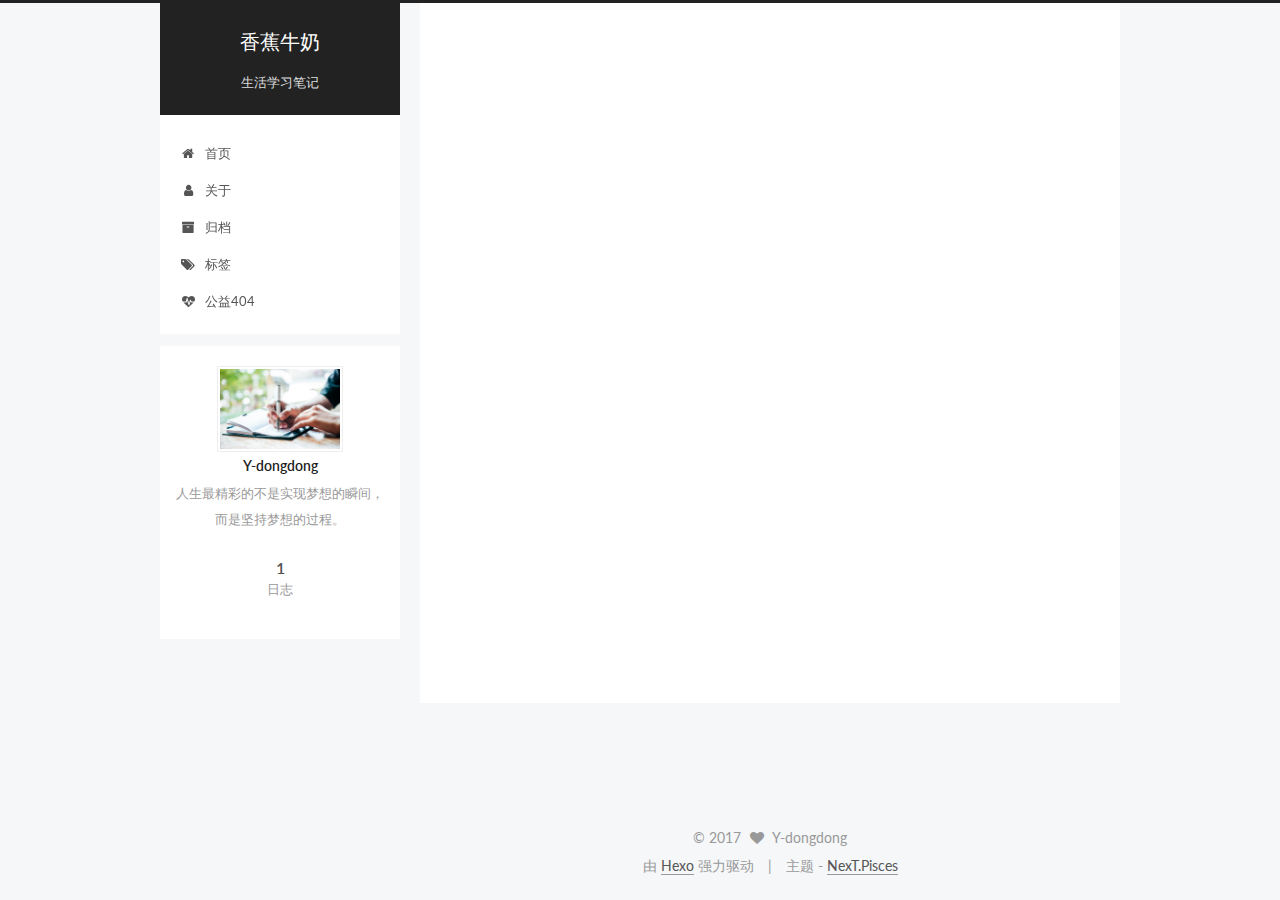
<file: 2017/07/20/first-blog/index.html>
<!DOCTYPE html>



  


<html class="theme-next pisces use-motion" lang="zh-Hans">
<head>
  <meta charset="UTF-8"/>
<meta http-equiv="X-UA-Compatible" content="IE=edge" />
<meta name="viewport" content="width=device-width, initial-scale=1, maximum-scale=1"/>









<meta http-equiv="Cache-Control" content="no-transform" />
<meta http-equiv="Cache-Control" content="no-siteapp" />















  
  
  <link href="/lib/fancybox/source/jquery.fancybox.css?v=2.1.5" rel="stylesheet" type="text/css" />




  
  
  
  

  
    
    
  

  

  

  

  

  
    
    
    <link href="//fonts.googleapis.com/css?family=Lato:300,300italic,400,400italic,700,700italic&subset=latin,latin-ext" rel="stylesheet" type="text/css">
  






<link href="/lib/font-awesome/css/font-awesome.min.css?v=4.6.2" rel="stylesheet" type="text/css" />

<link href="/css/main.css?v=5.1.1" rel="stylesheet" type="text/css" />


  <meta name="keywords" content="Hexo, NexT" />








  <link rel="shortcut icon" type="image/x-icon" href="/favicon.ico?v=5.1.1" />






<meta name="description" content="人生最精彩的不是实现梦想的瞬间，而是坚持梦想的过程。">
<meta property="og:type" content="article">
<meta property="og:title" content="first blog">
<meta property="og:url" content="http://yoursite.com/2017/07/20/first-blog/index.html">
<meta property="og:site_name" content="香蕉牛奶">
<meta property="og:description" content="人生最精彩的不是实现梦想的瞬间，而是坚持梦想的过程。">
<meta property="og:locale" content="zh-Hans">
<meta property="og:updated_time" content="2017-07-20T06:56:31.243Z">
<meta name="twitter:card" content="summary">
<meta name="twitter:title" content="first blog">
<meta name="twitter:description" content="人生最精彩的不是实现梦想的瞬间，而是坚持梦想的过程。">



<script type="text/javascript" id="hexo.configurations">
  var NexT = window.NexT || {};
  var CONFIG = {
    root: '/',
    scheme: 'Pisces',
    sidebar: {"position":"left","display":"post","offset":12,"offset_float":0,"b2t":false,"scrollpercent":false,"onmobile":false},
    fancybox: true,
    motion: true,
    duoshuo: {
      userId: '0',
      author: '博主'
    },
    algolia: {
      applicationID: '',
      apiKey: '',
      indexName: '',
      hits: {"per_page":10},
      labels: {"input_placeholder":"Search for Posts","hits_empty":"We didn't find any results for the search: ${query}","hits_stats":"${hits} results found in ${time} ms"}
    }
  };
</script>



  <link rel="canonical" href="http://yoursite.com/2017/07/20/first-blog/"/>





  <title>first blog | 香蕉牛奶</title>
  














</head>

<body itemscope itemtype="http://schema.org/WebPage" lang="zh-Hans">

  
  
    
  

  <div class="container sidebar-position-left page-post-detail ">
    <div class="headband"></div>

    <header id="header" class="header" itemscope itemtype="http://schema.org/WPHeader">
      <div class="header-inner"><div class="site-brand-wrapper">
  <div class="site-meta ">
    

    <div class="custom-logo-site-title">
      <a href="/"  class="brand" rel="start">
        <span class="logo-line-before"><i></i></span>
        <span class="site-title">香蕉牛奶</span>
        <span class="logo-line-after"><i></i></span>
      </a>
    </div>
      
        <p class="site-subtitle">生活学习笔记</p>
      
  </div>

  <div class="site-nav-toggle">
    <button>
      <span class="btn-bar"></span>
      <span class="btn-bar"></span>
      <span class="btn-bar"></span>
    </button>
  </div>
</div>

<nav class="site-nav">
  

  
    <ul id="menu" class="menu">
      
        
        <li class="menu-item menu-item-home">
          <a href="/" rel="section">
            
              <i class="menu-item-icon fa fa-fw fa-home"></i> <br />
            
            首页
          </a>
        </li>
      
        
        <li class="menu-item menu-item-about">
          <a href="/about/" rel="section">
            
              <i class="menu-item-icon fa fa-fw fa-user"></i> <br />
            
            关于
          </a>
        </li>
      
        
        <li class="menu-item menu-item-archives">
          <a href="/archives/" rel="section">
            
              <i class="menu-item-icon fa fa-fw fa-archive"></i> <br />
            
            归档
          </a>
        </li>
      
        
        <li class="menu-item menu-item-tags">
          <a href="/tags/" rel="section">
            
              <i class="menu-item-icon fa fa-fw fa-tags"></i> <br />
            
            标签
          </a>
        </li>
      
        
        <li class="menu-item menu-item-commonweal">
          <a href="/404.html" rel="section">
            
              <i class="menu-item-icon fa fa-fw fa-heartbeat"></i> <br />
            
            公益404
          </a>
        </li>
      

      
    </ul>
  

  
</nav>



 </div>
    </header>

    <main id="main" class="main">
      <div class="main-inner">
        <div class="content-wrap">
          <div id="content" class="content">
            

  <div id="posts" class="posts-expand">
    

  

  
  
  

  <article class="post post-type-normal " itemscope itemtype="http://schema.org/Article">
    <link itemprop="mainEntityOfPage" href="http://yoursite.com/2017/07/20/first-blog/">

    <span hidden itemprop="author" itemscope itemtype="http://schema.org/Person">
      <meta itemprop="name" content="Y-dongdong">
      <meta itemprop="description" content="">
      <meta itemprop="image" content="/uploads/note.jpg">
    </span>

    <span hidden itemprop="publisher" itemscope itemtype="http://schema.org/Organization">
      <meta itemprop="name" content="香蕉牛奶">
    </span>

    
      <header class="post-header">

        
        
          <h1 class="post-title" itemprop="name headline">first blog</h1>
        

        <div class="post-meta">
          <span class="post-time">
            
              <span class="post-meta-item-icon">
                <i class="fa fa-calendar-o"></i>
              </span>
              
                <span class="post-meta-item-text">发表于</span>
              
              <time title="创建于" itemprop="dateCreated datePublished" datetime="2017-07-20T14:56:31+08:00">
                2017-07-20
              </time>
            

            

            
          </span>

          

          
            
          

          
          

          

          

          

        </div>
      </header>
    

    <div class="post-body" itemprop="articleBody">

      
      

      
        
      
    </div>

    <div>
      
        

      
    </div>

    <div>
      
        

      
    </div>

    <div>
      
        

      
    </div>

    <footer class="post-footer">
      

      
      
      

      

      
      
    </footer>
  </article>



    <div class="post-spread">
      
    </div>
  </div>


          </div>
          


          
  <div class="comments" id="comments">
    
  </div>


        </div>
        
          
  
  <div class="sidebar-toggle">
    <div class="sidebar-toggle-line-wrap">
      <span class="sidebar-toggle-line sidebar-toggle-line-first"></span>
      <span class="sidebar-toggle-line sidebar-toggle-line-middle"></span>
      <span class="sidebar-toggle-line sidebar-toggle-line-last"></span>
    </div>
  </div>

  <aside id="sidebar" class="sidebar">
    
    <div class="sidebar-inner">

      

      

      <section class="site-overview sidebar-panel sidebar-panel-active">
        <div class="site-author motion-element" itemprop="author" itemscope itemtype="http://schema.org/Person">
          <img class="site-author-image" itemprop="image"
               src="/uploads/note.jpg"
               alt="Y-dongdong" />
          <p class="site-author-name" itemprop="name">Y-dongdong</p>
           
              <p class="site-description motion-element" itemprop="description">人生最精彩的不是实现梦想的瞬间，而是坚持梦想的过程。</p>
          
        </div>
        <nav class="site-state motion-element">

          
            <div class="site-state-item site-state-posts">
              <a href="/archives/">
                <span class="site-state-item-count">1</span>
                <span class="site-state-item-name">日志</span>
              </a>
            </div>
          

          

          

        </nav>

        

        <div class="links-of-author motion-element">
          
        </div>

        
        

        
        

        


      </section>

      

      

    </div>
  </aside>


        
      </div>
    </main>

    <footer id="footer" class="footer">
      <div class="footer-inner">
        <div class="copyright" >
  
  &copy; 
  <span itemprop="copyrightYear">2017</span>
  <span class="with-love">
    <i class="fa fa-heart"></i>
  </span>
  <span class="author" itemprop="copyrightHolder">Y-dongdong</span>
</div>


<div class="powered-by">
  由 <a class="theme-link" href="https://hexo.io">Hexo</a> 强力驱动
</div>

<div class="theme-info">
  主题 -
  <a class="theme-link" href="https://github.com/iissnan/hexo-theme-next">
    NexT.Pisces
  </a>
</div>


        

        
      </div>
    </footer>

    
      <div class="back-to-top">
        <i class="fa fa-arrow-up"></i>
        
      </div>
    

  </div>

  

<script type="text/javascript">
  if (Object.prototype.toString.call(window.Promise) !== '[object Function]') {
    window.Promise = null;
  }
</script>









  












  
  <script type="text/javascript" src="/lib/jquery/index.js?v=2.1.3"></script>

  
  <script type="text/javascript" src="/lib/fastclick/lib/fastclick.min.js?v=1.0.6"></script>

  
  <script type="text/javascript" src="/lib/jquery_lazyload/jquery.lazyload.js?v=1.9.7"></script>

  
  <script type="text/javascript" src="/lib/velocity/velocity.min.js?v=1.2.1"></script>

  
  <script type="text/javascript" src="/lib/velocity/velocity.ui.min.js?v=1.2.1"></script>

  
  <script type="text/javascript" src="/lib/fancybox/source/jquery.fancybox.pack.js?v=2.1.5"></script>


  


  <script type="text/javascript" src="/js/src/utils.js?v=5.1.1"></script>

  <script type="text/javascript" src="/js/src/motion.js?v=5.1.1"></script>



  
  


  <script type="text/javascript" src="/js/src/affix.js?v=5.1.1"></script>

  <script type="text/javascript" src="/js/src/schemes/pisces.js?v=5.1.1"></script>



  
  <script type="text/javascript" src="/js/src/scrollspy.js?v=5.1.1"></script>
<script type="text/javascript" src="/js/src/post-details.js?v=5.1.1"></script>



  


  <script type="text/javascript" src="/js/src/bootstrap.js?v=5.1.1"></script>



  


  




	





  





  






  





  

  

  

  

  

  

</body>
</html>
</file>
<file: css/main.css>
/* normalize.css v3.0.2 | MIT License | git.io/normalize */
html {
  font-family: sans-serif; /* 1 */
  -ms-text-size-adjust: 100%; /* 2 */
  -webkit-text-size-adjust: 100%; /* 2 */
}
body {
  margin: 0;
}
article,
aside,
details,
figcaption,
figure,
footer,
header,
hgroup,
main,
menu,
nav,
section,
summary {
  display: block;
}
audio,
canvas,
progress,
video {
  display: inline-block; /* 1 */
  vertical-align: baseline; /* 2 */
}
audio:not([controls]) {
  display: none;
  height: 0;
}
[hidden],
template {
  display: none;
}
a {
  background-color: transparent;
}
a:active,
a:hover {
  outline: 0;
}
abbr[title] {
  border-bottom: 1px dotted;
}
b,
strong {
  font-weight: bold;
}
dfn {
  font-style: italic;
}
h1 {
  font-size: 2em;
  margin: 0.67em 0;
}
mark {
  background: #ff0;
  color: #000;
}
small {
  font-size: 80%;
}
sub,
sup {
  font-size: 75%;
  line-height: 0;
  position: relative;
  vertical-align: baseline;
}
sup {
  top: -0.5em;
}
sub {
  bottom: -0.25em;
}
img {
  border: 0;
}
svg:not(:root) {
  overflow: hidden;
}
figure {
  margin: 1em 40px;
}
hr {
  -moz-box-sizing: content-box;
  box-sizing: content-box;
  height: 0;
}
pre {
  overflow: auto;
}
code,
kbd,
pre,
samp {
  font-family: monospace, monospace;
  font-size: 1em;
}
button,
input,
optgroup,
select,
textarea {
  color: inherit; /* 1 */
  font: inherit; /* 2 */
  margin: 0; /* 3 */
}
button {
  overflow: visible;
}
button,
select {
  text-transform: none;
}
button,
html input[type="button"],
input[type="reset"],
input[type="submit"] {
  -webkit-appearance: button; /* 2 */
  cursor: pointer; /* 3 */
}
button[disabled],
html input[disabled] {
  cursor: default;
}
button::-moz-focus-inner,
input::-moz-focus-inner {
  border: 0;
  padding: 0;
}
input {
  line-height: normal;
}
input[type="checkbox"],
input[type="radio"] {
  box-sizing: border-box; /* 1 */
  padding: 0; /* 2 */
}
input[type="number"]::-webkit-inner-spin-button,
input[type="number"]::-webkit-outer-spin-button {
  height: auto;
}
input[type="search"] {
  -webkit-appearance: textfield; /* 1 */
  -moz-box-sizing: content-box;
  -webkit-box-sizing: content-box; /* 2 */
  box-sizing: content-box;
}
input[type="search"]::-webkit-search-cancel-button,
input[type="search"]::-webkit-search-decoration {
  -webkit-appearance: none;
}
fieldset {
  border: 1px solid #c0c0c0;
  margin: 0 2px;
  padding: 0.35em 0.625em 0.75em;
}
legend {
  border: 0; /* 1 */
  padding: 0; /* 2 */
}
textarea {
  overflow: auto;
}
optgroup {
  font-weight: bold;
}
table {
  border-collapse: collapse;
  border-spacing: 0;
}
td,
th {
  padding: 0;
}
::selection {
  background: #262a30;
  color: #fff;
}
body {
  position: relative;
  font-family: 'Lato', "PingFang SC", "Microsoft YaHei", sans-serif;
  font-size: 14px;
  line-height: 2;
  color: #555;
  background: #f5f7f9;
}
@media (max-width: 767px) {
  body {
    padding-right: 0 !important;
  }
}
@media (min-width: 768px) and (max-width: 991px) {
  body {
    padding-right: 0 !important;
  }
}
@media (min-width: 1600px) {
  body {
    font-size: 16px;
  }
}
h1,
h2,
h3,
h4,
h5,
h6 {
  margin: 0;
  padding: 0;
  font-weight: bold;
  line-height: 1.5;
  font-family: 'Lato', "PingFang SC", "Microsoft YaHei", sans-serif;
}
h2,
h3,
h4,
h5,
h6 {
  margin: 20px 0 15px;
}
h1 {
  font-size: 22px;
}
@media (max-width: 767px) {
  h1 {
    font-size: 18px;
  }
}
h2 {
  font-size: 20px;
}
@media (max-width: 767px) {
  h2 {
    font-size: 16px;
  }
}
h3 {
  font-size: 18px;
}
@media (max-width: 767px) {
  h3 {
    font-size: 14px;
  }
}
h4 {
  font-size: 16px;
}
@media (max-width: 767px) {
  h4 {
    font-size: 12px;
  }
}
h5 {
  font-size: 14px;
}
@media (max-width: 767px) {
  h5 {
    font-size: 10px;
  }
}
h6 {
  font-size: 12px;
}
@media (max-width: 767px) {
  h6 {
    font-size: 8px;
  }
}
p {
  margin: 0 0 25px 0;
}
a {
  color: #555;
  text-decoration: none;
  border-bottom: 1px solid #999;
  word-wrap: break-word;
}
a:hover {
  color: #222;
  border-bottom-color: #222;
}
blockquote {
  margin: 0;
  padding: 0;
}
img {
  display: block;
  margin: auto;
  max-width: 100%;
  height: auto;
}
hr {
  margin: 40px 0;
  height: 3px;
  border: none;
  background-color: #ddd;
  background-image: repeating-linear-gradient(-45deg, #fff, #fff 4px, transparent 4px, transparent 8px);
}
blockquote {
  padding: 0 15px;
  color: #666;
  border-left: 4px solid #ddd;
}
blockquote cite::before {
  content: "-";
  padding: 0 5px;
}
dt {
  font-weight: 700;
}
dd {
  margin: 0;
  padding: 0;
}
.text-left {
  text-align: left;
}
.text-center {
  text-align: center;
}
.text-right {
  text-align: right;
}
.text-justify {
  text-align: justify;
}
.text-nowrap {
  white-space: nowrap;
}
.text-lowercase {
  text-transform: lowercase;
}
.text-uppercase {
  text-transform: uppercase;
}
.text-capitalize {
  text-transform: capitalize;
}
.center-block {
  display: block;
  margin-left: auto;
  margin-right: auto;
}
.clearfix:before,
.clearfix:after {
  content: " ";
  display: table;
}
.clearfix:after {
  clear: both;
}
.pullquote {
  width: 45%;
}
.pullquote.left {
  float: left;
  margin-left: 5px;
  margin-right: 10px;
}
.pullquote.right {
  float: right;
  margin-left: 10px;
  margin-right: 5px;
}
.affix.affix.affix {
  position: fixed;
}
.translation {
  margin-top: -20px;
  font-size: 14px;
  color: #999;
}
.scrollbar-measure {
  width: 100px;
  height: 100px;
  overflow: scroll;
  position: absolute;
  top: -9999px;
}
.use-motion .motion-element {
  opacity: 0;
}
table {
  margin: 20px 0;
  width: 100%;
  border-collapse: collapse;
  border-spacing: 0;
  border: 1px solid #ddd;
  font-size: 14px;
  table-layout: fixed;
  word-wrap: break-all;
}
table>tbody>tr:nth-of-type(odd) {
  background-color: #f9f9f9;
}
table>tbody>tr:hover {
  background-color: #f5f5f5;
}
caption,
th,
td {
  padding: 8px;
  text-align: left;
  vertical-align: middle;
  font-weight: normal;
}
th,
td {
  border-bottom: 3px solid #ddd;
  border-right: 1px solid #eee;
}
th {
  padding-bottom: 10px;
  font-weight: 700;
}
td {
  border-bottom-width: 1px;
}
html,
body {
  height: 100%;
}
.container {
  position: relative;
  min-height: 100%;
}
.header-inner {
  margin: 0 auto;
  padding: 100px 0 70px;
  width: 700px;
}
@media (min-width: 1600px) {
  .container .header-inner {
    width: 900px;
  }
}
.main {
  padding-bottom: 150px;
}
.main-inner {
  margin: 0 auto;
  width: 700px;
}
@media (min-width: 1600px) {
  .container .main-inner {
    width: 900px;
  }
}
.footer {
  position: absolute;
  left: 0;
  bottom: 0;
  width: 100%;
  min-height: 50px;
}
.footer-inner {
  box-sizing: border-box;
  margin: 20px auto;
  width: 700px;
}
@media (min-width: 1600px) {
  .container .footer-inner {
    width: 900px;
  }
}
pre,
.highlight {
  overflow: auto;
  margin: 20px 0;
  padding: 0;
  font-size: 13px;
  color: #4d4d4c;
  background: #f7f7f7;
  line-height: 1.6;
}
pre,
code {
  font-family: consolas, Menlo, "PingFang SC", "Microsoft YaHei", monospace;
}
code {
  padding: 2px 4px;
  word-wrap: break-word;
  color: #555;
  background: #eee;
  border-radius: 3px;
  font-size: 13px;
}
pre code {
  padding: 0;
  color: #4d4d4c;
  background: none;
  text-shadow: none;
}
.highlight {
  border-radius: 1px;
}
.highlight pre {
  border: none;
  margin: 0;
  padding: 10px 0;
}
.highlight table {
  margin: 0;
  width: auto;
  border: none;
}
.highlight td {
  border: none;
  padding: 0;
}
.highlight figcaption {
  font-size: 1em;
  color: #4d4d4c;
  line-height: 1em;
  margin-bottom: 1em;
}
.highlight figcaption:before,
.highlight figcaption:after {
  content: " ";
  display: table;
}
.highlight figcaption:after {
  clear: both;
}
.highlight figcaption a {
  float: right;
  color: #4d4d4c;
}
.highlight figcaption a:hover {
  border-bottom-color: #4d4d4c;
}
.highlight .gutter pre {
  padding-left: 10px;
  padding-right: 10px;
  color: #869194;
  text-align: right;
  background-color: #eff2f3;
}
.highlight .code pre {
  width: 100%;
  padding-left: 10px;
  padding-right: 10px;
  background-color: #f7f7f7;
}
.highlight .line {
  height: 20px;
}
.gutter {
  -webkit-user-select: none;
  -moz-user-select: none;
  -ms-user-select: none;
  user-select: none;
}
.gist table {
  width: auto;
}
.gist table td {
  border: none;
}
pre .deletion {
  background: #fdd;
}
pre .addition {
  background: #dfd;
}
pre .meta {
  color: #8959a8;
}
pre .comment {
  color: #8e908c;
}
pre .variable,
pre .attribute,
pre .tag,
pre .regexp,
pre .ruby .constant,
pre .xml .tag .title,
pre .xml .pi,
pre .xml .doctype,
pre .html .doctype,
pre .css .id,
pre .css .class,
pre .css .pseudo {
  color: #c82829;
}
pre .number,
pre .preprocessor,
pre .built_in,
pre .literal,
pre .params,
pre .constant,
pre .command {
  color: #f5871f;
}
pre .ruby .class .title,
pre .css .rules .attribute,
pre .string,
pre .value,
pre .inheritance,
pre .header,
pre .ruby .symbol,
pre .xml .cdata,
pre .special,
pre .number,
pre .formula {
  color: #718c00;
}
pre .title,
pre .css .hexcolor {
  color: #3e999f;
}
pre .function,
pre .python .decorator,
pre .python .title,
pre .ruby .function .title,
pre .ruby .title .keyword,
pre .perl .sub,
pre .javascript .title,
pre .coffeescript .title {
  color: #4271ae;
}
pre .keyword,
pre .javascript .function {
  color: #8959a8;
}
.full-image.full-image.full-image {
  border: none;
  max-width: 100%;
  width: auto;
  margin: 20px auto;
}
@media (min-width: 992px) {
  .full-image.full-image.full-image {
    max-width: none;
    width: 118%;
    margin: 0 -9%;
  }
}
.blockquote-center,
.page-home .post-type-quote blockquote,
.page-post-detail .post-type-quote blockquote {
  position: relative;
  margin: 40px 0;
  padding: 0;
  border-left: none;
  text-align: center;
}
.blockquote-center::before,
.page-home .post-type-quote blockquote::before,
.page-post-detail .post-type-quote blockquote::before,
.blockquote-center::after,
.page-home .post-type-quote blockquote::after,
.page-post-detail .post-type-quote blockquote::after {
  position: absolute;
  content: ' ';
  display: block;
  width: 100%;
  height: 24px;
  opacity: 0.2;
  background-repeat: no-repeat;
  background-position: 0 -6px;
  background-size: 22px 22px;
}
.blockquote-center::before,
.page-home .post-type-quote blockquote::before,
.page-post-detail .post-type-quote blockquote::before {
  top: -20px;
  background-image: url("../images/quote-l.svg");
  border-top: 1px solid #ccc;
}
.blockquote-center::after,
.page-home .post-type-quote blockquote::after,
.page-post-detail .post-type-quote blockquote::after {
  bottom: -20px;
  background-image: url("../images/quote-r.svg");
  border-bottom: 1px solid #ccc;
  background-position: 100% 8px;
}
.blockquote-center p,
.page-home .post-type-quote blockquote p,
.page-post-detail .post-type-quote blockquote p,
.blockquote-center div,
.page-home .post-type-quote blockquote div,
.page-post-detail .post-type-quote blockquote div {
  text-align: center;
}
.post .post-body .group-picture img {
  box-sizing: border-box;
  padding: 0 3px;
  border: none;
}
.post .group-picture-row {
  overflow: hidden;
  margin-top: 6px;
}
.post .group-picture-row:first-child {
  margin-top: 0;
}
.post .group-picture-column {
  float: left;
}
.page-post-detail .post-body .group-picture-column {
  float: none;
  margin-top: 10px;
  width: auto !important;
}
.page-post-detail .post-body .group-picture-column img {
  margin: 0 auto;
}
.page-archive .group-picture-container {
  overflow: hidden;
}
.page-archive .group-picture-row {
  float: left;
}
.page-archive .group-picture-row:first-child {
  margin-top: 6px;
}
.page-archive .group-picture-column {
  max-width: 150px;
  max-height: 150px;
}
.note {
  padding: 20px;
  margin: 20px 0;
  border: 1px solid #eee;
  border-left-width: 5px;
  border-radius: 3px;
}
.note h2,
.note h3,
.note h4,
.note h5,
.note h6 {
  margin-top: 0;
  margin-bottom: 5px;
  padding-top: 0 !important;
}
.note p:last-child {
  margin-bottom: 0;
}
.note code {
  border-radius: 3px;
}
.note+.note {
  margin-top: -5px;
}
.default {
  border-left-color: #777;
}
.default h2,
.default h3,
.default h4,
.default h5,
.default h6 {
  color: #777;
}
.primary {
  border-left-color: #428bca;
}
.primary h2,
.primary h3,
.primary h4,
.primary h5,
.primary h6 {
  color: #428bca;
}
.success {
  border-left-color: #5cb85c;
}
.success h2,
.success h3,
.success h4,
.success h5,
.success h6 {
  color: #5cb85c;
}
.danger {
  border-left-color: #d9534f;
}
.danger h2,
.danger h3,
.danger h4,
.danger h5,
.danger h6 {
  color: #d9534f;
}
.warning {
  border-left-color: #f0ad4e;
}
.warning h2,
.warning h3,
.warning h4,
.warning h5,
.warning h6 {
  color: #f0ad4e;
}
.info {
  border-left-color: #5bc0de;
}
.info h2,
.info h3,
.info h4,
.info h5,
.info h6 {
  color: #5bc0de;
}
.btn {
  display: inline-block;
  padding: 0 20px;
  font-size: 14px;
  color: #fff;
  background: #222;
  border: 2px solid #555;
  text-decoration: none;
  border-radius: 0;
  transition-property: background-color;
  transition-duration: 0.2s;
  transition-timing-function: ease-in-out;
  transition-delay: 0s;
}
.btn:hover,
.post-button .btn:hover {
  border-color: #222;
  color: #fff;
  background: #222;
}
.btn-bar {
  display: block;
  width: 22px;
  height: 2px;
  background: #555;
  border-radius: 1px;
}
.btn-bar+.btn-bar {
  margin-top: 4px;
}
.pagination {
  margin: 120px 0 40px;
  text-align: center;
  border-top: 1px solid #eee;
}
.page-number-basic,
.pagination .prev,
.pagination .next,
.pagination .page-number,
.pagination .space {
  display: inline-block;
  position: relative;
  top: -1px;
  margin: 0 10px;
  padding: 0 10px;
  line-height: 30px;
}
@media (max-width: 767px) {
  .page-number-basic,
  .pagination .prev,
  .pagination .next,
  .pagination .page-number,
  .pagination .space {
    margin: 0 5px;
  }
}
.pagination .prev,
.pagination .next,
.pagination .page-number {
  border-bottom: 0;
  border-top: 1px solid #eee;
  transition-property: border-color;
  transition-duration: 0.2s;
  transition-timing-function: ease-in-out;
  transition-delay: 0s;
}
.pagination .prev:hover,
.pagination .next:hover,
.pagination .page-number:hover {
  border-top-color: #222;
}
.pagination .space {
  padding: 0;
  margin: 0;
}
.pagination .prev {
  margin-left: 0;
}
.pagination .next {
  margin-right: 0;
}
.pagination .page-number.current {
  color: #fff;
  background: #ccc;
  border-top-color: #ccc;
}
@media (max-width: 767px) {
  .pagination {
    border-top: none;
  }
  .pagination .prev,
  .pagination .next,
  .pagination .page-number {
    margin-bottom: 10px;
    border-top: 0;
    border-bottom: 1px solid #eee;
  }
  .pagination .prev:hover,
  .pagination .next:hover,
  .pagination .page-number:hover {
    border-bottom-color: #222;
  }
}
.comments {
  margin: 60px 20px 0;
}
.tag-cloud {
  text-align: center;
}
.tag-cloud a {
  display: inline-block;
  margin: 10px;
}
.back-to-top {
  box-sizing: border-box;
  position: fixed;
  bottom: -100px;
  right: 30px;
  z-index: 1050;
  padding: 0 6px;
  width: 24px;
  background: #222;
  font-size: 12px;
  opacity: 0.6;
  color: #fff;
  cursor: pointer;
  text-align: center;
  -webkit-transform: translateZ(0);
  transition-property: bottom;
  transition-duration: 0.2s;
  transition-timing-function: ease-in-out;
  transition-delay: 0s;
}
@media (min-width: 768px) and (max-width: 991px) {
  .back-to-top {
    display: none !important;
  }
}
@media (max-width: 767px) {
  .back-to-top {
    display: none !important;
  }
}
.back-to-top.back-to-top-on {
  bottom: 30px;
}
.header {
  background: transparent;
}
.header-inner {
  position: relative;
}
.headband {
  height: 3px;
  background: #222;
}
.site-meta {
  margin: 0;
  text-align: center;
}
@media (max-width: 767px) {
  .site-meta {
    text-align: center;
  }
}
.brand {
  position: relative;
  display: inline-block;
  padding: 0 40px;
  color: #fff;
  background: #222;
  border-bottom: none;
}
.brand:hover {
  color: #fff;
}
.logo {
  display: inline-block;
  margin-right: 5px;
  line-height: 36px;
  vertical-align: top;
}
.site-title {
  display: inline-block;
  vertical-align: top;
  line-height: 36px;
  font-size: 20px;
  font-weight: normal;
  font-family: 'Lato', "PingFang SC", "Microsoft YaHei", sans-serif;
}
.site-subtitle {
  margin-top: 10px;
  font-size: 13px;
  color: #ddd;
}
.use-motion .brand {
  opacity: 0;
}
.use-motion .logo,
.use-motion .site-title,
.use-motion .site-subtitle {
  opacity: 0;
  position: relative;
  top: -10px;
}
.site-nav-toggle {
  display: none;
  position: absolute;
  top: 10px;
  left: 10px;
}
@media (max-width: 767px) {
  .site-nav-toggle {
    display: block;
  }
}
.site-nav-toggle button {
  margin-top: 2px;
  padding: 9px 10px;
  background: transparent;
  border: none;
}
@media (max-width: 767px) {
  .site-nav {
    display: none;
    margin: 0 -10px;
    padding: 0 10px;
    clear: both;
    border-top: 1px solid #ddd;
  }
}
@media (min-width: 768px) and (max-width: 991px) {
  .site-nav {
    display: block !important;
  }
}
@media (min-width: 992px) {
  .site-nav {
    display: block !important;
  }
}
.menu {
  margin-top: 20px;
  padding-left: 0;
  text-align: center;
}
.menu .menu-item {
  display: inline-block;
  margin: 0 10px;
  list-style: none;
}
@media screen and (max-width: 767px) {
  .menu .menu-item {
    margin-top: 10px;
  }
}
.menu .menu-item a {
  display: block;
  font-size: 13px;
  line-height: inherit;
  border-bottom: 1px solid transparent;
  transition-property: border-color;
  transition-duration: 0.2s;
  transition-timing-function: ease-in-out;
  transition-delay: 0s;
}
.menu .menu-item a:hover,
.menu-item-active a {
  border-bottom-color: #222;
}
.menu .menu-item .fa {
  margin-right: 5px;
}
.use-motion .menu-item {
  opacity: 0;
}
.post-body {
  font-family: 'Lato', "PingFang SC", "Microsoft YaHei", sans-serif;
}
@media (max-width: 767px) {
  .post-body {
    word-break: break-word;
  }
}
.post-body .fancybox img {
  display: block !important;
  margin: 0 auto;
  cursor: pointer;
  cursor: zoom-in;
  cursor: -webkit-zoom-in;
}
.post-body .image-caption,
.post-body .figure .caption {
  margin: 10px auto 15px;
  text-align: center;
  font-size: 14px;
  color: #999;
  font-weight: bold;
  line-height: 1;
}
.post-sticky-flag {
  display: inline-block;
  font-size: 16px;
  -ms-transform: rotate(30deg);
  -webkit-transform: rotate(30deg);
  -moz-transform: rotate(30deg);
  -ms-transform: rotate(30deg);
  -o-transform: rotate(30deg);
  transform: rotate(30deg);
}
.posts-expand {
  padding-top: 40px;
}
@media (max-width: 767px) {
  .posts-expand {
    margin: 0 20px;
  }
  .post-body pre {
    padding: 10px;
  }
  .post-body pre .gutter pre {
    padding-right: 10px;
  }
  .post-body .highlight {
    margin-left: 0px;
    margin-right: 0px;
    padding: 0;
  }
  .post-body .highlight .gutter pre {
    padding-right: 10px;
  }
}
@media (min-width: 992px) {
  .posts-expand .post-body {
    text-align: justify;
  }
}
.posts-expand .post-body h2,
.posts-expand .post-body h3,
.posts-expand .post-body h4,
.posts-expand .post-body h5,
.posts-expand .post-body h6 {
  padding-top: 10px;
}
.posts-expand .post-body h2 .header-anchor,
.posts-expand .post-body h3 .header-anchor,
.posts-expand .post-body h4 .header-anchor,
.posts-expand .post-body h5 .header-anchor,
.posts-expand .post-body h6 .header-anchor {
  float: right;
  margin-left: 10px;
  color: #ccc;
  border-bottom-style: none;
  visibility: hidden;
}
.posts-expand .post-body h2 .header-anchor:hover,
.posts-expand .post-body h3 .header-anchor:hover,
.posts-expand .post-body h4 .header-anchor:hover,
.posts-expand .post-body h5 .header-anchor:hover,
.posts-expand .post-body h6 .header-anchor:hover {
  color: inherit;
}
.posts-expand .post-body h2:hover .header-anchor,
.posts-expand .post-body h3:hover .header-anchor,
.posts-expand .post-body h4:hover .header-anchor,
.posts-expand .post-body h5:hover .header-anchor,
.posts-expand .post-body h6:hover .header-anchor {
  visibility: visible;
}
.posts-expand .post-body ul li {
  list-style: circle;
}
.posts-expand .post-body img {
  box-sizing: border-box;
  margin: auto;
  padding: 3px;
  border: 1px solid #ddd;
}
.posts-expand .fancybox img {
  margin: 0 auto;
}
@media (max-width: 767px) {
  .posts-collapse {
    margin: 0 20px;
  }
  .posts-collapse .post-title,
  .posts-collapse .post-meta {
    display: block;
    width: auto;
    text-align: left;
  }
}
.posts-collapse {
  position: relative;
  z-index: 1010;
  margin-left: 55px;
}
.posts-collapse::after {
  content: " ";
  position: absolute;
  top: 20px;
  left: 0;
  margin-left: -2px;
  width: 4px;
  height: 100%;
  background: #f5f5f5;
  z-index: -1;
}
@media (max-width: 767px) {
  .posts-collapse {
    margin: 0 20px;
  }
}
.posts-collapse .collection-title {
  position: relative;
  margin: 60px 0;
}
.posts-collapse .collection-title h1,
.posts-collapse .collection-title h2 {
  margin-left: 20px;
}
.posts-collapse .collection-title small {
  color: #bbb;
  margin-left: 5px;
}
.posts-collapse .collection-title::before {
  content: " ";
  position: absolute;
  left: 0;
  top: 50%;
  margin-left: -4px;
  margin-top: -4px;
  width: 8px;
  height: 8px;
  background: #bbb;
  border-radius: 50%;
}
.posts-collapse .post {
  margin: 30px 0;
}
.posts-collapse .post-header {
  position: relative;
  transition-duration: 0.2s;
  transition-timing-function: ease-in-out;
  transition-delay: 0s;
  transition-property: border;
  border-bottom: 1px dashed #ccc;
}
.posts-collapse .post-header::before {
  content: " ";
  position: absolute;
  left: 0;
  top: 12px;
  width: 6px;
  height: 6px;
  margin-left: -4px;
  background: #bbb;
  border-radius: 50%;
  border: 1px solid #fff;
  transition-duration: 0.2s;
  transition-timing-function: ease-in-out;
  transition-delay: 0s;
  transition-property: background;
}
.posts-collapse .post-header:hover {
  border-bottom-color: #666;
}
.posts-collapse .post-header:hover::before {
  background: #222;
}
.posts-collapse .post-meta {
  position: absolute;
  font-size: 12px;
  left: 20px;
  top: 5px;
}
.posts-collapse .post-comments-count {
  display: none;
}
.posts-collapse .post-title {
  margin-left: 60px;
  font-size: 16px;
  font-weight: normal;
  line-height: inherit;
}
.posts-collapse .post-title::after {
  margin-left: 3px;
  opacity: 0.6;
}
.posts-collapse .post-title a {
  color: #666;
  border-bottom: none;
}
.page-home .post-type-quote .post-header,
.page-post-detail .post-type-quote .post-header,
.page-home .post-type-quote .post-tags,
.page-post-detail .post-type-quote .post-tags {
  display: none;
}
.posts-expand .post-title {
  font-size: 26px;
  text-align: center;
  word-break: break-word;
  font-weight: 400;
}
@media (max-width: 767px) {
  .posts-expand .post-title {
    font-size: 22px;
  }
}
.posts-expand .post-title-link {
  display: inline-block;
  position: relative;
  color: #555;
  border-bottom: none;
  line-height: 1.2;
  vertical-align: top;
}
.posts-expand .post-title-link::before {
  content: "";
  position: absolute;
  width: 100%;
  height: 2px;
  bottom: 0;
  left: 0;
  background-color: #000;
  visibility: hidden;
  -webkit-transform: scaleX(0);
  -moz-transform: scaleX(0);
  -ms-transform: scaleX(0);
  -o-transform: scaleX(0);
  transform: scaleX(0);
  transition-duration: 0.2s;
  transition-timing-function: ease-in-out;
  transition-delay: 0s;
}
.posts-expand .post-title-link:hover::before {
  visibility: visible;
  -webkit-transform: scaleX(1);
  -moz-transform: scaleX(1);
  -ms-transform: scaleX(1);
  -o-transform: scaleX(1);
  transform: scaleX(1);
}
.posts-expand .post-title-link .fa {
  font-size: 16px;
}
.posts-expand .post-meta {
  margin: 3px 0 60px 0;
  color: #999;
  font-family: 'Lato', "PingFang SC", "Microsoft YaHei", sans-serif;
  font-size: 12px;
  text-align: center;
}
.posts-expand .post-meta .post-category-list {
  display: inline-block;
  margin: 0;
  padding: 3px;
}
.posts-expand .post-meta .post-category-list-link {
  color: #999;
}
.posts-expand .post-meta .post-description {
  font-size: 14px;
  margin-top: 2px;
}
.post-wordcount {
  display: inline-block;
}
.post-meta-divider {
  margin: 0 0.5em;
}
.post-meta-item-icon {
  margin-right: 3px;
}
@media (min-width: 768px) and (max-width: 991px) {
  .post-meta-item-icon {
    display: inline-block;
  }
}
@media (max-width: 767px) {
  .post-meta-item-icon {
    display: inline-block;
  }
}
@media (min-width: 768px) and (max-width: 991px) {
  .post-meta-item-text {
    display: none;
  }
}
@media (max-width: 767px) {
  .post-meta-item-text {
    display: none;
  }
}
@media (max-width: 767px) {
  .posts-expand .post-comments-count {
    display: none;
  }
}
.post-button {
  margin-top: 50px;
}
.post-button .btn {
  color: #555;
  font-size: 14px;
  background: #fff;
  border-radius: 2px;
  line-height: 2;
  margin: 0 4px 8px 4px;
}
.post-button .fa-fw {
  width: 1.285714285714286em;
  text-align: left;
}
.posts-expand .post-tags {
  margin-top: 40px;
  text-align: center;
}
.posts-expand .post-tags a {
  display: inline-block;
  margin-right: 10px;
  font-size: 13px;
}
.post-nav {
  display: table;
  margin-top: 15px;
  width: 100%;
  border-top: 1px solid #eee;
}
.post-nav-divider {
  display: table-cell;
  width: 10%;
}
.post-nav-item {
  display: table-cell;
  padding: 10px 0 0 0;
  width: 45%;
  vertical-align: top;
}
.post-nav-item a {
  position: relative;
  display: block;
  line-height: 25px;
  font-size: 14px;
  color: #555;
  border-bottom: none;
}
.post-nav-item a:hover {
  color: #222;
  border-bottom: none;
}
.post-nav-item a:active {
  top: 2px;
}
.post-nav-item .fa {
  position: absolute;
  top: 8px;
  left: 0;
  font-size: 12px;
}
.post-nav-next a {
  padding-left: 15px;
}
.post-nav-prev {
  text-align: right;
}
.post-nav-prev a {
  padding-right: 15px;
}
.post-nav-prev .fa {
  right: 0;
  left: auto;
}
.posts-expand .post-eof {
  display: block;
  margin: 80px auto 60px;
  width: 8%;
  height: 1px;
  background: #ccc;
  text-align: center;
}
.post:last-child .post-eof.post-eof.post-eof {
  display: none;
}
.post-gallery {
  display: table;
  table-layout: fixed;
  width: 100%;
  border-collapse: separate;
}
.post-gallery-row {
  display: table-row;
}
.post-gallery .post-gallery-img {
  display: table-cell;
  text-align: center;
  vertical-align: middle;
  border: none;
}
.post-gallery .post-gallery-img img {
  max-width: 100%;
  max-height: 100%;
  border: none;
}
.fancybox-close,
.fancybox-close:hover {
  border: none;
}
.sidebar {
  position: fixed;
  right: 0;
  top: 0;
  bottom: 0;
  width: 0;
  z-index: 1040;
  box-shadow: inset 0 2px 6px #000;
  background: #222;
  -webkit-transform: translateZ(0);
}
.sidebar a {
  color: #999;
  border-bottom-color: #555;
}
.sidebar a:hover {
  color: #eee;
}
@media (min-width: 768px) and (max-width: 991px) {
  .sidebar {
    display: none !important;
  }
}
@media (max-width: 767px) {
  .sidebar {
    display: none !important;
  }
}
.sidebar-inner {
  position: relative;
  padding: 20px 10px;
  color: #999;
  text-align: center;
}
.sidebar-toggle {
  position: fixed;
  right: 30px;
  bottom: 45px;
  width: 14px;
  height: 14px;
  padding: 5px;
  background: #222;
  line-height: 0;
  z-index: 1050;
  cursor: pointer;
  -webkit-transform: translateZ(0);
}
@media (min-width: 768px) and (max-width: 991px) {
  .sidebar-toggle {
    display: none !important;
  }
}
@media (max-width: 767px) {
  .sidebar-toggle {
    display: none !important;
  }
}
.sidebar-toggle-line {
  position: relative;
  display: inline-block;
  vertical-align: top;
  height: 2px;
  width: 100%;
  background: #fff;
  margin-top: 3px;
}
.sidebar-toggle-line:first-child {
  margin-top: 0;
}
.site-author-image {
  display: block;
  margin: 0 auto;
  padding: 2px;
  max-width: 120px;
  height: auto;
  border: 1px solid #eee;
}
.site-author-name {
  margin: 0;
  text-align: center;
  color: #222;
  font-weight: 600;
}
.site-description {
  margin-top: 0;
  text-align: center;
  font-size: 13px;
  color: #999;
}
.site-state {
  overflow: hidden;
  line-height: 1.4;
  white-space: nowrap;
  text-align: center;
}
.site-state-item {
  display: inline-block;
  padding: 0 15px;
  border-left: 1px solid #eee;
}
.site-state-item:first-child {
  border-left: none;
}
.site-state-item a {
  border-bottom: none;
}
.site-state-item-count {
  display: block;
  text-align: center;
  color: inherit;
  font-weight: 600;
  font-size: 16px;
}
.site-state-item-name {
  font-size: 13px;
  color: #999;
}
.feed-link {
  margin-top: 20px;
}
.feed-link a {
  display: inline-block;
  padding: 0 15px;
  color: #fc6423;
  border: 1px solid #fc6423;
  border-radius: 4px;
}
.feed-link a i {
  color: #fc6423;
  font-size: 14px;
}
.feed-link a:hover {
  color: #fff;
  background: #fc6423;
}
.feed-link a:hover i {
  color: #fff;
}
.links-of-author {
  margin-top: 20px;
}
.links-of-author a {
  display: inline-block;
  vertical-align: middle;
  margin-right: 10px;
  margin-bottom: 10px;
  border-bottom-color: #555;
  font-size: 13px;
}
.links-of-author a:before {
  display: inline-block;
  vertical-align: middle;
  margin-right: 3px;
  content: " ";
  width: 4px;
  height: 4px;
  border-radius: 50%;
  background: #ff7fe2;
}
.links-of-blogroll {
  font-size: 13px;
}
.links-of-blogroll-title {
  margin-top: 20px;
  font-size: 14px;
  font-weight: 600;
}
.links-of-blogroll-list {
  margin: 0;
  padding: 0;
  list-style: none;
}
.links-of-blogroll-item {
  padding: 2px 10px;
}
.sidebar-nav {
  margin: 0 0 20px;
  padding-left: 0;
}
.sidebar-nav li {
  display: inline-block;
  cursor: pointer;
  border-bottom: 1px solid transparent;
  font-size: 14px;
  color: #555;
}
.sidebar-nav li:hover {
  color: #fc6423;
}
.page-post-detail .sidebar-nav-toc {
  padding: 0 5px;
}
.page-post-detail .sidebar-nav-overview {
  margin-left: 10px;
}
.sidebar-nav .sidebar-nav-active {
  color: #fc6423;
  border-bottom-color: #fc6423;
}
.sidebar-nav .sidebar-nav-active:hover {
  color: #fc6423;
}
.sidebar-panel {
  display: none;
}
.sidebar-panel-active {
  display: block;
}
.post-toc-empty {
  font-size: 14px;
  color: #666;
}
.post-toc-wrap {
  overflow: hidden;
}
.post-toc {
  overflow: auto;
}
.post-toc ol {
  margin: 0;
  padding: 0 2px 5px 10px;
  text-align: left;
  list-style: none;
  font-size: 14px;
}
.post-toc ol > ol {
  padding-left: 0;
}
.post-toc ol a {
  transition-duration: 0.2s;
  transition-timing-function: ease-in-out;
  transition-delay: 0s;
  transition-property: all;
  color: #666;
  border-bottom-color: #ccc;
}
.post-toc ol a:hover {
  color: #000;
  border-bottom-color: #000;
}
.post-toc .nav-item {
  overflow: hidden;
  text-overflow: ellipsis;
  white-space: nowrap;
  line-height: 1.8;
}
.post-toc .nav .nav-child {
  display: none;
}
.post-toc .nav .active > .nav-child {
  display: block;
}
.post-toc .nav .active-current > .nav-child {
  display: block;
}
.post-toc .nav .active-current > .nav-child > .nav-item {
  display: block;
}
.post-toc .nav .active > a {
  color: #fc6423;
  border-bottom-color: #fc6423;
}
.post-toc .nav .active-current > a {
  color: #fc6423;
}
.post-toc .nav .active-current > a:hover {
  color: #fc6423;
}
.footer {
  font-size: 14px;
  color: #999;
}
.footer img {
  border: none;
}
.footer-inner {
  text-align: center;
}
.with-love {
  display: inline-block;
  margin: 0 5px;
}
.powered-by,
.theme-info {
  display: inline-block;
}
.powered-by {
  margin-right: 10px;
}
.powered-by::after {
  content: "|";
  padding-left: 10px;
}
.cc-license {
  margin-top: 10px;
  text-align: center;
}
.cc-license .cc-opacity {
  opacity: 0.7;
  border-bottom: none;
}
.cc-license .cc-opacity:hover {
  opacity: 0.9;
}
.cc-license img {
  display: inline-block;
}
.theme-next #ds-thread #ds-reset {
  color: #555;
}
.theme-next #ds-thread #ds-reset .ds-replybox {
  margin-bottom: 30px;
}
.theme-next #ds-thread #ds-reset .ds-replybox .ds-avatar,
.theme-next #ds-reset .ds-avatar img {
  box-shadow: none;
}
.theme-next #ds-thread #ds-reset .ds-textarea-wrapper {
  border-color: #c7d4e1;
  background: none;
  border-top-right-radius: 3px;
  border-top-left-radius: 3px;
}
.theme-next #ds-thread #ds-reset .ds-textarea-wrapper textarea {
  height: 60px;
}
.theme-next #ds-reset .ds-rounded-top {
  border-radius: 0;
}
.theme-next #ds-thread #ds-reset .ds-post-toolbar {
  box-sizing: border-box;
  border: 1px solid #c7d4e1;
  background: #f6f8fa;
}
.theme-next #ds-thread #ds-reset .ds-post-options {
  height: 40px;
  border: none;
  background: none;
}
.theme-next #ds-thread #ds-reset .ds-toolbar-buttons {
  top: 11px;
}
.theme-next #ds-thread #ds-reset .ds-sync {
  top: 5px;
}
.theme-next #ds-thread #ds-reset .ds-post-button {
  top: 4px;
  right: 5px;
  width: 90px;
  height: 30px;
  border: 1px solid #c5ced7;
  border-radius: 3px;
  background-image: linear-gradient(#fbfbfc, #f5f7f9);
  color: #60676d;
}
.theme-next #ds-thread #ds-reset .ds-post-button:hover {
  background-position: 0 -30px;
  color: #60676d;
}
.theme-next #ds-thread #ds-reset .ds-comments-info {
  padding: 10px 0;
}
.theme-next #ds-thread #ds-reset .ds-sort {
  display: none;
}
.theme-next #ds-thread #ds-reset li.ds-tab a.ds-current {
  border: none;
  background: #f6f8fa;
  color: #60676d;
}
.theme-next #ds-thread #ds-reset li.ds-tab a.ds-current:hover {
  background-color: #e9f0f7;
  color: #60676d;
}
.theme-next #ds-thread #ds-reset li.ds-tab a {
  border-radius: 2px;
  padding: 5px;
}
.theme-next #ds-thread #ds-reset .ds-login-buttons p {
  color: #999;
  line-height: 36px;
}
.theme-next #ds-thread #ds-reset .ds-login-buttons .ds-service-list li {
  height: 28px;
}
.theme-next #ds-thread #ds-reset .ds-service-list a {
  background: none;
  padding: 5px;
  border: 1px solid;
  border-radius: 3px;
  text-align: center;
}
.theme-next #ds-thread #ds-reset .ds-service-list a:hover {
  color: #fff;
  background: #666;
}
.theme-next #ds-thread #ds-reset .ds-service-list .ds-weibo {
  color: #fc9b00;
  border-color: #fc9b00;
}
.theme-next #ds-thread #ds-reset .ds-service-list .ds-weibo:hover {
  background: #fc9b00;
}
.theme-next #ds-thread #ds-reset .ds-service-list .ds-qq {
  color: #60a3ec;
  border-color: #60a3ec;
}
.theme-next #ds-thread #ds-reset .ds-service-list .ds-qq:hover {
  background: #60a3ec;
}
.theme-next #ds-thread #ds-reset .ds-service-list .ds-renren {
  color: #2e7ac4;
  border-color: #2e7ac4;
}
.theme-next #ds-thread #ds-reset .ds-service-list .ds-renren:hover {
  background: #2e7ac4;
}
.theme-next #ds-thread #ds-reset .ds-service-list .ds-douban {
  color: #37994c;
  border-color: #37994c;
}
.theme-next #ds-thread #ds-reset .ds-service-list .ds-douban:hover {
  background: #37994c;
}
.theme-next #ds-thread #ds-reset .ds-service-list .ds-kaixin {
  color: #fef20d;
  border-color: #fef20d;
}
.theme-next #ds-thread #ds-reset .ds-service-list .ds-kaixin:hover {
  background: #fef20d;
}
.theme-next #ds-thread #ds-reset .ds-service-list .ds-netease {
  color: #f00;
  border-color: #f00;
}
.theme-next #ds-thread #ds-reset .ds-service-list .ds-netease:hover {
  background: #f00;
}
.theme-next #ds-thread #ds-reset .ds-service-list .ds-sohu {
  color: #ffcb05;
  border-color: #ffcb05;
}
.theme-next #ds-thread #ds-reset .ds-service-list .ds-sohu:hover {
  background: #ffcb05;
}
.theme-next #ds-thread #ds-reset .ds-service-list .ds-baidu {
  color: #2831e0;
  border-color: #2831e0;
}
.theme-next #ds-thread #ds-reset .ds-service-list .ds-baidu:hover {
  background: #2831e0;
}
.theme-next #ds-thread #ds-reset .ds-service-list .ds-google {
  color: #166bec;
  border-color: #166bec;
}
.theme-next #ds-thread #ds-reset .ds-service-list .ds-google:hover {
  background: #166bec;
}
.theme-next #ds-thread #ds-reset .ds-service-list .ds-weixin {
  color: #00ce0d;
  border-color: #00ce0d;
}
.theme-next #ds-thread #ds-reset .ds-service-list .ds-weixin:hover {
  background: #00ce0d;
}
.theme-next #ds-thread #ds-reset .ds-service-list .ds-more-services {
  border: none;
}
.theme-next #ds-thread #ds-reset .ds-service-list .ds-more-services:hover {
  background: none;
}
.theme-next #ds-reset .duoshuo-ua-admin {
  display: inline-block;
  color: #f00;
}
.theme-next #ds-reset .duoshuo-ua-platform,
.theme-next #ds-reset .duoshuo-ua-browser {
  color: #ccc;
}
.theme-next #ds-reset .duoshuo-ua-platform .fa,
.theme-next #ds-reset .duoshuo-ua-browser .fa {
  display: inline-block;
  margin-right: 3px;
}
.theme-next #ds-reset .duoshuo-ua-separator {
  display: inline-block;
  margin-left: 5px;
}
.theme-next .this_ua {
  background-color: #ccc !important;
  border-radius: 4px;
  padding: 0 5px !important;
  margin: 1px 1px !important;
  border: 1px solid #bbb !important;
  color: #fff;
  display: inline-block !important;
}
.theme-next .this_ua.admin {
  background-color: #d9534f !important;
  border-color: #d9534f !important;
}
.theme-next .this_ua.platform.iOS,
.theme-next .this_ua.platform.Mac,
.theme-next .this_ua.platform.Windows {
  background-color: #39b3d7 !important;
  border-color: #46b8da !important;
}
.theme-next .this_ua.platform.Linux {
  background-color: #3a3a3a !important;
  border-color: #1f1f1f !important;
}
.theme-next .this_ua.platform.Android {
  background-color: #00c47d !important;
  border-color: #01b171 !important;
}
.theme-next .this_ua.browser.Mobile,
.theme-next .this_ua.browser.Chrome {
  background-color: #5cb85c !important;
  border-color: #4cae4c !important;
}
.theme-next .this_ua.browser.Firefox {
  background-color: #f0ad4e !important;
  border-color: #eea236 !important;
}
.theme-next .this_ua.browser.Maxthon,
.theme-next .this_ua.browser.IE {
  background-color: #428bca !important;
  border-color: #357ebd !important;
}
.theme-next .this_ua.browser.baidu,
.theme-next .this_ua.browser.UCBrowser,
.theme-next .this_ua.browser.Opera {
  background-color: #d9534f !important;
  border-color: #d43f3a !important;
}
.theme-next .this_ua.browser.Android,
.theme-next .this_ua.browser.QQBrowser {
  background-color: #78ace9 !important;
  border-color: #4cae4c !important;
}
.post-spread {
  margin-top: 20px;
  text-align: center;
}
.jiathis_style {
  display: inline-block;
}
.jiathis_style a {
  border: none;
}
.fa {
  font-family: FontAwesome !important;
}
.post-spread {
  margin-top: 20px;
  text-align: center;
}
.bdshare-slide-button-box a {
  border: none;
}
.bdsharebuttonbox {
  display: inline-block;
}
.bdsharebuttonbox a {
  border: none;
}
.local-search-pop-overlay {
  position: fixed;
  width: 100%;
  height: 100%;
  top: 0;
  left: 0;
  z-index: 2080;
  background-color: rgba(0,0,0,0.3);
}
.local-search-popup {
  display: none;
  position: fixed;
  top: 10%;
  left: 50%;
  margin-left: -350px;
  width: 700px;
  height: 80%;
  padding: 0;
  background: #fff;
  color: #333;
  z-index: 9999;
  border-radius: 5px;
}
@media (max-width: 767px) {
  .local-search-popup {
    padding: 0;
    top: 0;
    left: 0;
    margin: 0;
    width: 100%;
    height: 100%;
    border-radius: 0;
  }
}
.local-search-popup ul.search-result-list {
  padding: 0;
  margin: 0 5px;
}
.local-search-popup p.search-result {
  border-bottom: 1px dashed #ccc;
  padding: 5px 0;
}
.local-search-popup a.search-result-title {
  font-weight: bold;
  font-size: 16px;
}
.local-search-popup .search-keyword {
  border-bottom: 1px dashed #f00;
  font-weight: bold;
  color: #f00;
}
.local-search-popup .local-search-header {
  padding: 5px;
  height: 36px;
  background: #f5f5f5;
  border-top-left-radius: 5px;
  border-top-right-radius: 5px;
}
.local-search-popup #local-search-result {
  overflow: auto;
  position: relative;
  padding: 5px 25px;
  height: calc(100% - 55px);
}
.local-search-popup .local-search-input-wrapper {
  display: inline-block;
  width: calc(100% - 90px);
  height: 36px;
  line-height: 36px;
  padding: 0 5px;
}
.local-search-popup .local-search-input-wrapper input {
  padding: 8px 0;
  height: 20px;
  display: block;
  width: 100%;
  outline: none;
  border: none;
  background: transparent;
  vertical-align: middle;
}
.local-search-popup .search-icon,
.local-search-popup .popup-btn-close {
  display: inline-block;
  font-size: 18px;
  color: #999;
  height: 36px;
  width: 18px;
  padding-left: 10px;
  padding-right: 10px;
}
.local-search-popup .search-icon {
  float: left;
}
.local-search-popup .popup-btn-close {
  border-left: 1px solid #eee;
  float: right;
  cursor: pointer;
}
.local-search-popup #no-result {
  position: absolute;
  left: 50%;
  top: 50%;
  -webkit-transform: translate(-50%, -50%);
  -webkit-transform: translate(-50%, -50%);
  -moz-transform: translate(-50%, -50%);
  -ms-transform: translate(-50%, -50%);
  -o-transform: translate(-50%, -50%);
  transform: translate(-50%, -50%);
  color: #ccc;
}
@media (min-width: 768px) and (max-width: 991px) {
  .busuanzi-count {
    width: auto;
  }
}
@media (max-width: 767px) {
  .busuanzi-count {
    width: auto;
  }
}
.site-uv,
.site-pv,
.page-pv {
  display: inline-block;
}
.site-uv .busuanzi-value,
.site-pv .busuanzi-value,
.page-pv .busuanzi-value {
  margin: 0 5px;
}
.site-uv {
  margin-right: 10px;
}
.site-uv::after {
  content: "|";
  padding-left: 10px;
}
.use-motion .post {
  opacity: 0;
}
.page-archive .archive-page-counter {
  position: relative;
  top: 3px;
  left: 20px;
}
@media (max-width: 767px) {
  .page-archive .archive-page-counter {
    top: 5px;
  }
}
.page-archive .posts-collapse .archive-move-on {
  position: absolute;
  top: 11px;
  left: 0;
  margin-left: -6px;
  width: 10px;
  height: 10px;
  opacity: 0.5;
  background: #555;
  border: 1px solid #fff;
  border-radius: 50%;
}
.category-all-page .category-all-title {
  text-align: center;
}
.category-all-page .category-all {
  margin-top: 20px;
}
.category-all-page .category-list {
  margin: 0;
  padding: 0;
  list-style: none;
}
.category-all-page .category-list-item {
  margin: 5px 10px;
}
.category-all-page .category-list-count {
  color: #bbb;
}
.category-all-page .category-list-count:before {
  display: inline;
  content: " (";
}
.category-all-page .category-list-count:after {
  display: inline;
  content: ") ";
}
.category-all-page .category-list-child {
  padding-left: 10px;
}
#schedule ul#event-list {
  padding-left: 30px;
}
#schedule ul#event-list hr {
  margin: 20px 0 45px 0 !important;
  background: #222;
}
#schedule ul#event-list hr:after {
  display: inline-block;
  content: 'NOW';
  background: #222;
  color: #fff;
  font-weight: bold;
  text-align: right;
  padding: 0 5px;
}
#schedule ul#event-list li.event {
  margin: 20px 0px;
  background: #f9f9f9;
  padding-left: 10px;
  min-height: 40px;
}
#schedule ul#event-list li.event h2.event-summary {
  margin: 0;
  padding-bottom: 3px;
}
#schedule ul#event-list li.event h2.event-summary:before {
  display: inline-block;
  font-family: FontAwesome;
  font-size: 8px;
  content: '\f111';
  vertical-align: middle;
  margin-right: 25px;
  color: #bbb;
}
#schedule ul#event-list li.event span.event-relative-time {
  display: inline-block;
  font-size: 12px;
  font-weight: 400;
  padding-left: 12px;
  color: #bbb;
}
#schedule ul#event-list li.event span.event-details {
  display: block;
  color: #bbb;
  margin-left: 56px;
  padding-top: 3px;
  padding-bottom: 6px;
  text-indent: -24px;
  line-height: 18px;
}
#schedule ul#event-list li.event span.event-details:before {
  text-indent: 0;
  display: inline-block;
  width: 14px;
  font-family: FontAwesome;
  text-align: center;
  margin-right: 9px;
  color: #bbb;
}
#schedule ul#event-list li.event span.event-details.event-location:before {
  content: '\f041';
}
#schedule ul#event-list li.event span.event-details.event-duration:before {
  content: '\f017';
}
#schedule ul#event-list li.event-past {
  background: #fcfcfc;
}
#schedule ul#event-list li.event-past > * {
  opacity: 0.6;
}
#schedule ul#event-list li.event-past h2.event-summary {
  color: #bbb;
}
#schedule ul#event-list li.event-past h2.event-summary:before {
  color: #dfdfdf;
}
#schedule ul#event-list li.event-now {
  background: #222;
  color: #fff;
  padding: 15px 0 15px 10px;
}
#schedule ul#event-list li.event-now h2.event-summary:before {
  -webkit-transform: scale(1.2);
  -moz-transform: scale(1.2);
  -ms-transform: scale(1.2);
  -o-transform: scale(1.2);
  transform: scale(1.2);
  color: #fff;
  animation: dot-flash 1s alternate infinite ease-in-out;
}
#schedule ul#event-list li.event-now * {
  color: #fff !important;
}
@-moz-keyframes dot-flash {
  from {
    opacity: 1;
    -webkit-transform: scale(1.1);
    -moz-transform: scale(1.1);
    -ms-transform: scale(1.1);
    -o-transform: scale(1.1);
    transform: scale(1.1);
  }
  to {
    opacity: 0;
    -webkit-transform: scale(1);
    -moz-transform: scale(1);
    -ms-transform: scale(1);
    -o-transform: scale(1);
    transform: scale(1);
  }
}
@-webkit-keyframes dot-flash {
  from {
    opacity: 1;
    -webkit-transform: scale(1.1);
    -moz-transform: scale(1.1);
    -ms-transform: scale(1.1);
    -o-transform: scale(1.1);
    transform: scale(1.1);
  }
  to {
    opacity: 0;
    -webkit-transform: scale(1);
    -moz-transform: scale(1);
    -ms-transform: scale(1);
    -o-transform: scale(1);
    transform: scale(1);
  }
}
@-o-keyframes dot-flash {
  from {
    opacity: 1;
    -webkit-transform: scale(1.1);
    -moz-transform: scale(1.1);
    -ms-transform: scale(1.1);
    -o-transform: scale(1.1);
    transform: scale(1.1);
  }
  to {
    opacity: 0;
    -webkit-transform: scale(1);
    -moz-transform: scale(1);
    -ms-transform: scale(1);
    -o-transform: scale(1);
    transform: scale(1);
  }
}
@keyframes dot-flash {
  from {
    opacity: 1;
    -webkit-transform: scale(1.1);
    -moz-transform: scale(1.1);
    -ms-transform: scale(1.1);
    -o-transform: scale(1.1);
    transform: scale(1.1);
  }
  to {
    opacity: 0;
    -webkit-transform: scale(1);
    -moz-transform: scale(1);
    -ms-transform: scale(1);
    -o-transform: scale(1);
    transform: scale(1);
  }
}
.page-post-detail .sidebar-toggle-line {
  background: #fc6423;
}
.page-post-detail .comments {
  overflow: hidden;
}
.header {
  position: relative;
  margin: 0 auto;
  width: 960px;
}
@media (min-width: 768px) and (max-width: 991px) {
  .header {
    width: auto;
  }
}
@media (max-width: 767px) {
  .header {
    width: auto;
  }
}
.header-inner {
  position: absolute;
  top: 0;
  overflow: hidden;
  padding: 0;
  width: 240px;
  background: #fff;
  box-shadow: initial;
  border-radius: initial;
}
@media (min-width: 1600px) {
  .container .header-inner {
    width: 240px;
  }
}
@media (min-width: 768px) and (max-width: 991px) {
  .header-inner {
    position: relative;
    width: auto;
    border-radius: initial;
  }
}
@media (max-width: 767px) {
  .header-inner {
    position: relative;
    width: auto;
    border-radius: initial;
  }
}
.main:before,
.main:after {
  content: " ";
  display: table;
}
.main:after {
  clear: both;
}
@media (min-width: 768px) and (max-width: 991px) {
  .main {
    padding-bottom: 100px;
  }
}
@media (max-width: 767px) {
  .main {
    padding-bottom: 100px;
  }
}
.container .main-inner {
  width: 960px;
}
@media (min-width: 768px) and (max-width: 991px) {
  .container .main-inner {
    width: auto;
  }
}
@media (max-width: 767px) {
  .container .main-inner {
    width: auto;
  }
}
.content-wrap {
  float: right;
  box-sizing: border-box;
  padding: 40px;
  width: 700px;
  background: #fff;
  min-height: 700px;
  box-shadow: initial;
  border-radius: initial;
}
@media (min-width: 768px) and (max-width: 991px) {
  .content-wrap {
    width: 100%;
    padding: 20px;
    border-radius: initial;
  }
}
@media (max-width: 767px) {
  .content-wrap {
    width: 100%;
    padding: 20px;
    min-height: auto;
    border-radius: initial;
  }
}
.sidebar {
  position: static;
  float: left;
  margin-top: 300px;
  width: 240px;
  background: #f5f7f9;
  box-shadow: none;
}
@media (min-width: 768px) and (max-width: 991px) {
  .sidebar {
    display: none;
  }
}
@media (max-width: 767px) {
  .sidebar {
    display: none;
  }
}
.sidebar-toggle {
  display: none;
}
.footer-inner {
  width: 960px;
  padding-left: 260px;
}
@media (min-width: 768px) and (max-width: 991px) {
  .footer-inner {
    width: auto;
    padding-left: 0 !important;
    padding-right: 0 !important;
  }
}
@media (max-width: 767px) {
  .footer-inner {
    width: auto;
    padding-left: 0 !important;
    padding-right: 0 !important;
  }
}
.sidebar-position-right .header-inner {
  right: 0;
}
.sidebar-position-right .content-wrap {
  float: left;
}
.sidebar-position-right .sidebar {
  float: right;
}
.sidebar-position-right .footer-inner {
  padding-left: 0;
  padding-right: 260px;
}
.site-brand-wrapper {
  position: relative;
}
.site-meta {
  padding: 20px 0;
  color: #fff;
  background: #222;
}
@media (min-width: 768px) and (max-width: 991px) {
  .site-meta {
    box-shadow: 0 0 16px rgba(0,0,0,0.5);
  }
}
@media (max-width: 767px) {
  .site-meta {
    box-shadow: 0 0 16px rgba(0,0,0,0.5);
  }
}
.brand {
  padding: 0;
  background: none;
}
.brand:hover {
  color: #fff;
}
.site-subtitle {
  margin: 10px 10px 0;
  font-weight: initial;
}
.site-search form {
  display: none;
}
.site-nav {
  border-top: none;
}
@media (min-width: 768px) and (max-width: 991px) {
  .site-nav {
    display: none !important;
  }
}
@media (min-width: 768px) and (max-width: 991px) {
  .site-nav-on {
    display: block !important;
  }
}
.menu .menu-item {
  display: block;
  margin: 0;
}
.menu .menu-item a {
  position: relative;
  box-sizing: border-box;
  padding: 5px 20px;
  text-align: left;
  line-height: inherit;
  transition-property: background-color;
  transition-duration: 0.2s;
  transition-timing-function: ease-in-out;
  transition-delay: 0s;
}
.menu .menu-item a:hover,
.menu-item-active a {
  background: #f9f9f9;
  border-bottom-color: #fff;
}
.menu .menu-item br {
  display: none;
}
.menu-item-active a:after {
  content: " ";
  position: absolute;
  top: 50%;
  margin-top: -3px;
  right: 15px;
  width: 6px;
  height: 6px;
  border-radius: 50%;
  background-color: #bbb;
}
.btn-bar {
  background-color: #fff;
}
.site-nav-toggle {
  left: 20px;
  top: 50%;
  -webkit-transform: translateY(-50%);
  -webkit-transform: translateY(-50%);
  -moz-transform: translateY(-50%);
  -ms-transform: translateY(-50%);
  -o-transform: translateY(-50%);
  transform: translateY(-50%);
}
@media (min-width: 768px) and (max-width: 991px) {
  .site-nav-toggle {
    display: block;
  }
}
.use-motion .sidebar .motion-element {
  opacity: 1;
}
.sidebar {
  display: none;
  right: auto;
  bottom: auto;
  -webkit-transform: none;
}
.sidebar-inner {
  box-sizing: border-box;
  width: 240px;
  color: #555;
  background: #fff;
  box-shadow: initial;
  border-radius: initial;
}
.sidebar-inner.affix {
  position: fixed;
  top: 0px;
}
.site-overview {
  margin: 0 2px;
  text-align: left;
}
.site-author:before,
.site-author:after {
  content: " ";
  display: table;
}
.site-author:after {
  clear: both;
}
.sidebar a {
  color: #555;
}
.sidebar a:hover {
  color: #222;
}
.links-of-author-item a:before {
  display: none;
}
.links-of-author-item a {
  border-bottom: none;
  text-decoration: underline;
}
.feed-link {
  border-top: 1px dotted #ccc;
  border-bottom: 1px dotted #ccc;
  text-align: center;
}
.feed-link a {
  display: block;
  color: #fc6423;
  border: none;
}
.feed-link a:hover {
  background: none;
  color: #e34603;
}
.feed-link a:hover i {
  color: #e34603;
}
.links-of-author:before,
.links-of-author:after {
  content: " ";
  display: table;
}
.links-of-author:after {
  clear: both;
}
.links-of-author-item {
  float: left;
  margin: 5px 0 0;
  width: 50%;
}
.links-of-author-item a {
  box-sizing: border-box;
  display: inline-block;
  margin-right: 0;
  margin-bottom: 0;
  padding: 0 5px;
  overflow: hidden;
  white-space: nowrap;
  text-overflow: ellipsis;
}
.links-of-author-item a {
  display: block;
  text-decoration: none;
}
.links-of-author-item a:hover {
  border-radius: 4px;
  background: #eee;
}
.links-of-author-item .fa {
  margin-right: 2px;
  font-size: 16px;
}
.links-of-author-item .fa-globe {
  font-size: 15px;
}
.links-of-blogroll {
  margin-top: 20px;
  padding: 3px 0 0;
  border-top: 1px dotted #ccc;
}
.links-of-blogroll-title {
  margin-top: 0;
}
.links-of-blogroll-item {
  padding: 0;
}
.links-of-blogroll-inline:before,
.links-of-blogroll-inline:after {
  content: " ";
  display: table;
}
.links-of-blogroll-inline:after {
  clear: both;
}
.links-of-blogroll-inline .links-of-blogroll-item {
  float: left;
  margin: 5px 0 0;
  width: 50%;
}
.links-of-blogroll-inline .links-of-blogroll-item a {
  box-sizing: border-box;
  display: inline-block;
  margin-right: 0;
  margin-bottom: 0;
  padding: 0 5px;
  overflow: hidden;
  white-space: nowrap;
  text-overflow: ellipsis;
}
@media (max-width: 767px) {
  .post-body {
    text-align: justify;
  }
}
</file>
